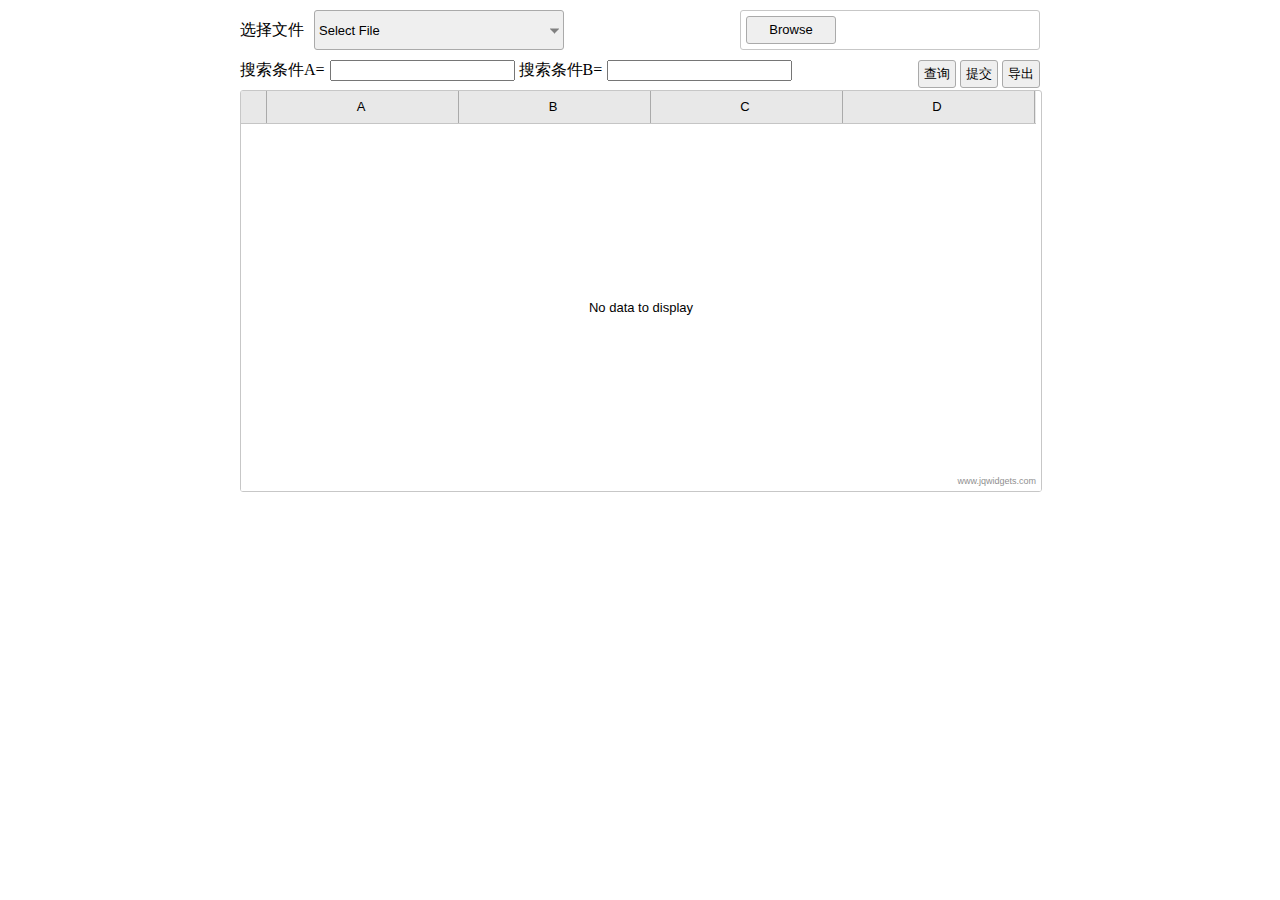
<file: demo/index.html>
<html>

<head>
    <link rel="stylesheet" href="jqwidgets/styles/jqx.base.css" type="text/css" />
    <meta http-equiv="X-UA-Compatible" content="IE=edge,chrome=1" />
    <meta name="viewport" content="width=device-width, initial-scale=1 maximum-scale=1 minimum-scale=1" />
    <script type="text/javascript" src="js/jquery-3.3.1.min.js"></script>
    <script type="text/javascript" src="jqwidgets/jqxcore.js"></script>
    <script type="text/javascript" src="jqwidgets/jqxdata.js"></script>
    <script type="text/javascript" src="jqwidgets/jqxdata.export.js"></script>
    <script type="text/javascript" src="jqwidgets/jqxbuttons.js"></script>
    <script type="text/javascript" src="jqwidgets/jqxscrollbar.js"></script>
    <script type="text/javascript" src="jqwidgets/jqxmenu.js"></script>
    <script type="text/javascript" src="jqwidgets/jqxgrid.js"></script>
    <script type="text/javascript" src="jqwidgets/jqxgrid.edit.js"></script>
    <script type="text/javascript" src="jqwidgets/jqxgrid.selection.js"></script>
    <script type="text/javascript" src="jqwidgets/jqxgrid.columnsresize.js"></script>
    <script type="text/javascript" src="jqwidgets/jqxgrid.export.js"></script>
    <script type="text/javascript" src="jqwidgets/jqxfileupload.js"></script>
    <script type="text/javascript" src="jqwidgets/jqxlistbox.js"></script>
    <script type="text/javascript" src="jqwidgets/jqxdropdownlist.js"></script>
    <script type="text/javascript" src="js/demo.js"></script>
    <script type="text/javascript" src="js/data.js"></script>
</head>

<body style="width: 800px; margin: auto;padding: 10px;">
    <div id="pnl_file" style="height: auto">
        <div style="float: left;">
            <span style="margin-right:10px; float: left; margin-top: 10px;">选择文件</span>
            <div id="ddl_filelist" style="float: left;"></div>
        </div>
        <div style="margin-left: 500px;">
            <input id="btn_upload" type="button" value="上传文件" />
        </div>
    </div>
    <div id="pnl_filter" style="height: 30px; margin-top: 10px;">
        <div style="float: left;">
            <span style="margin-right:5px;">搜索条件A=</span><input id="ipt_condition_one" type="text" />
            <span style="margin-right:5px;">搜索条件B=</span><input id="ipt_condition_two" type="text" />
        </div>
        <div style="float: right;">
            <input id="btn_search" type="button" value="查询" />
            <input id="btn_submit" type="button" value="提交" />
            <input id="btn_export" type="button" value="导出" />
        </div>
    </div>
    <div id="grd_data">

    </div>
</body>

</html>
</file>
<file: demo/jqwidgets/styles/jqx.base.css>
﻿/*Rounded Corners*/
/*top-left rounded Corners*/
.jqx-rc-tl
{
    -moz-border-radius-topleft: 3px;
    -webkit-border-top-left-radius: 3px;
    border-top-left-radius: 3px;
}
/*top-right rounded Corners*/
.jqx-rc-tr
{
    -moz-border-radius-topright: 3px;
    -webkit-border-top-right-radius: 3px;
    border-top-right-radius: 3px;
}
/*bottom-left rounded Corners*/
.jqx-rc-bl
{
    -moz-border-radius-bottomleft: 3px;
    -webkit-border-bottom-left-radius: 3px;
    border-bottom-left-radius: 3px;
}
/*bottom-right rounded Corners*/
.jqx-rc-br
{
    -moz-border-radius-bottomright: 3px;
    -webkit-border-bottom-right-radius: 3px;
    border-bottom-right-radius: 3px;
}
/*top rounded Corners*/
.jqx-rc-t
{
    -moz-border-radius-topleft: 3px;
    -webkit-border-top-left-radius: 3px;
    border-top-left-radius: 3px;
    -moz-border-radius-topright: 3px;
    -webkit-border-top-right-radius: 3px;
    border-top-right-radius: 3px;
}
/*bottom rounded Corners*/
.jqx-rc-b
{
    -moz-border-radius-bottomleft: 3px;
    -webkit-border-bottom-left-radius: 3px;
    border-bottom-left-radius: 3px;
    -moz-border-radius-bottomright: 3px;
    -webkit-border-bottom-right-radius: 3px;
    border-bottom-right-radius: 3px;
}
/*right rounded Corners*/
.jqx-rc-r
{
    -moz-border-radius-topright: 3px;
    -webkit-border-top-right-radius: 3px;
    border-top-right-radius: 3px;
    -moz-border-radius-bottomright: 3px;
    -webkit-border-bottom-right-radius: 3px;
    border-bottom-right-radius: 3px;
}
/*left rounded Corners*/
.jqx-rc-l
{
    -moz-border-radius-topleft: 3px;
    -webkit-border-top-left-radius: 3px;
    border-top-left-radius: 3px;
    -moz-border-radius-bottomleft: 3px;
    -webkit-border-bottom-left-radius: 3px;
    border-bottom-left-radius: 3px;
}
/*all rounded Corners*/
.jqx-rc-all
{
    -moz-border-radius: 3px;
    -webkit-border-radius: 3px;
    border-radius: 3px;
}
/*reset rounded corners*/
.jqx-rc-reset
{
    -moz-border-radius: 0px !important;
    -webkit-border-radius: 0px !important;
    border-radius: 0px !important;
}

/*Reset Style*/
.jqx-reset
{
    padding: 0;
    margin: 0;
    border: none;
    background: transparent;
    outline: none;
    box-sizing: content-box;
}
.jqx-clear {
    align:left; valign:top; left: 0px; top: 0px; -webkit-appearance: none !important; outline: none !important; padding: 0px; margin: 0px;
}
.jqx-popup {
    box-sizing: content-box;
}
.jqx-position-reset {
    position: static !important; 
}
.jqx-border-reset {
    border: none !important;
}
.jqx-overflow-hidden {
    overflow: hidden !important;
}
.jqx-position-relative {
    position: relative !important;
}
.jqx-position-absolute {
    position: absolute !important;
}
.jqx-max-size {
    width: 100% !important;
    height: 100% !important;
}
.jqx-background-reset {
    background: transparent !important;
}
/*Disable browser selection*/
.jqx-disableselect
{
    -webkit-user-select: none;
    -moz-user-select: none;
    user-select: none;
    -ms-user-select:none;
    -webkit-touch-callout:none;
    -webkit-tap-highlight-color: rgba(0,0,0,0);
}
.jqx-enableselect {
    -webkit-user-select: text;
    -moz-user-select: text;
    -ms-user-select:text;
    user-select:all;
}
.jqx-hideborder
{
    border: none !important;
}
.jqx-hidescrollbars
{
    overflow: hidden !important;
}
/*jqxButton, jqxToggleButton, jqxRepeatButton Style*/
.jqx-button{outline: none; border: 1px solid transparent; padding: 5px; text-align: center; vertical-align: central; margin: 0 0 0 0; cursor: default; }
button.jqx-button, input[type=button].jqx-button,  input[type=submit].jqx-button {
    box-sizing: border-box !important; -moz-box-sizing: border-box !important; 
}
.jqx-buttongroup{}
.jqx-group-button-normal {
    vertical-align: middle;
    text-align: center;
}
/*applied to the link button's anchor element.*/
.jqx-link
{
    text-decoration: none;
    color: #111111;
}

/*shows elements.*/
.jqx-visible
{
    display: block;
}
/*hides elements.*/
.jqx-hidden
{
    display: none;
}
.jqx-widget, .jqx-widget-content, .jqx-widget-header, .jqx-fill-state-normal {
    line-height: 1.231;
}
/*jqxGauge Style*/
.jqx-gauge-label, .jqx-gauge-caption
{
    fill: #333333;
    color: #333333;
    font-size: 11px;
    font-family: Verdana;
}
.jqx-knob {
 text-align: center;
}
/*jqxChart Style*/
.jqx-knob-label,
.jqx-chart-axis-text,
.jqx-chart-label-text, 
.jqx-chart-tooltip-text, 
.jqx-chart-legend-text
{
    fill: #333333;
    color: #333333;
    font-size: 11px;
    font-family: Verdana;
}
.jqx-chart-axis-description
{
    fill: #555555;
    color: #555555;
    font-size: 11px;
    font-family: Verdana;
}
.jqx-chart-title-text
{
    fill: #111111;
    color: #111111;
    font-size: 14px;
    font-weight: bold;
    font-family: Verdana;
}
.jqx-chart-title-description
{
    fill: #111111;
    color: #111111;
    font-size: 12px;
    font-weight: normal;
    font-family: Verdana;
}

/*applied to the Grid's element.*/
.jqx-grid
{
    overflow: hidden;
    border-style: solid;
    border-width: 1px;
}
.jqx-grid .jqx-adaptive-table{
  border-collapse: collapse;
  border:none;
  width: 100%;
}

.jqx-grid .jqx-adaptive-table td, .jqx-grid .jqx-adaptive-table th {
    border-bottom: 1px solid #ddd;
    padding: 8px;
	overflow: auto;
}

.jqx-grid .jqx-adaptive-table tr:nth-child(even){background-color: #f2f2f2;}

.jqx-grid .jqx-adaptive-table th {
    padding-top: 12px;
    padding-bottom: 12px;
    text-align: left;
    background-color: #4CAF50;
    color: white;
}

.jqx-grid .jqx-adaptive-view a {
    padding:10px;
    text-decoration:none;
    color: orangered;
}

/*applied to the Pager.*/
.jqx-grid-pager
{
    border: none;
    border-top: 1px solid transparent;
}
/*applied to the Top Pager.*/
.jqx-grid-pager-top
{
    border: none;
    border-bottom: 1px solid transparent;
}
.jqx-grid-pager-number{
    padding: 2px 5px;
    text-decoration: none;
    margin: 1px;
    border: 1px solid transparent;
    color: inherit !important;
    outline: none;
    font-weight: normal !important;
    line-height:14px;
}
.jqx-grid-menu-item-touch {
    padding-top: 6px !important;
    padding-bottom: 6px !important;
}
/*applied to the Grid's bottom-right area between the horizontal and vertical scrollbars.*/
.jqx-grid-bottomright
{
   
}
/*applied to the Grid's header area.*/
.jqx-grid-header 
{
    border-style: solid;
    border-width: 0px 0px 1px 0px;
    overflow: hidden;
    border-color: transparent;
    margin: 0px;
    padding: 0px;
 }
 /*applied to the columns.*/
.jqx-grid-column-header, .jqx-grid-columngroup-header {
    border-style: solid;
    border-width: 0px 1px 0px 0px;
    border-color: transparent;
    white-space: nowrap;
    border-style: solid;
    font-weight: normal;  
    overflow: hidden;
    text-align: left;
    padding: 0px;
    margin: 0px;
 }
.jqx-grid-column-header-rtl, .jqx-grid-columngroup-header-rtl {
    border-width: 0px 0px 0px 1px;
}
.jqx-grid-columngroup-header {
    border-bottom-width: 1px;
    border-left-width: 1px;
}
 /*applied to the column's button.*/
 .jqx-grid-column-menubutton {
    border-style: solid;
    border-width: 0px 0px 0px 1px;
    border-color: transparent;
    background-image: url('images/icon-menu-small.png') !important;
    background-repeat: no-repeat;
    background-position: center !important;
    cursor: pointer;
 }
.jqx-grid-column-menubutton-rtl {
    border-width: 0px 1px 0px 0px;
}
 /*applied to the column's sort button when the sort order is ascending.*/
 .jqx-grid-column-sortascbutton {
    border: none;
    background-image: url('images/sortascbutton.png');
    background-repeat: no-repeat;
    background-position: center;
    cursor: pointer;
 }
 /*applied to the column's sort button when the sort order is descending.*/
  .jqx-grid-column-sortdescbutton {
    border: none;
    background-image: url('images/sortdescbutton.png');
    background-repeat: no-repeat;
    background-position: center;
    cursor: pointer;
 }
  /*applied to the column's filter button.*/
  .jqx-grid-column-filterbutton
 {
    border: none;
    background-image: url('images/filter.png');
    background-repeat: no-repeat;
    background-position: center;
    margin-top:1px;
 }
  /*applied to the column's resize line.*/
 .jqx-grid-column-resizeline {
   border-right: 1px dotted #555; 
 }
 /*applied to the validation popup during cell editing.*/
 .jqx-grid-validation
 {
    background: #df2227 !important;
    color: #fff  !important;
    padding: 4px 8px;
 }
.jqx-grid-validation-label {
    color: #fff !important;
    background: #df2227 !important;
    border: 1px solid #df2227 !important;    
}
  .jqx-grid-validation-arrow-up
 {
    background-image: url('images/red_arrow_up.png');
    background-repeat: no-repeat;
    background-position: center center;
 }
  .jqx-grid-validation-arrow-down
 {
    background-image: url('images/red_arrow_down.png');
    background-repeat: no-repeat;
    background-position: center center;
 }
  /*applied to the column's resize start line.*/
  .jqx-grid-column-resizestartline {
   border-right: 1px solid #444; 
 }
  /*applied to the sort ascending menu item in the Grid's Context Menu*/
 .jqx-grid-sortasc-icon
 {
    background-image: url('images/icon-sort-asc.png');
    background-repeat: no-repeat;
    background-position: left center;
    width: 16px;
    height: 16px;
    float: left;
    margin-left: -4px;
    margin-right: 4px;
 }
  /*applied to the sort ascending menu item in the Grid's Context Menu*/
 .jqx-grid-sortdesc-icon
 {
    background-image: url('images/icon-sort-desc.png');
    background-repeat: no-repeat;
    background-position: left center;
    width: 16px;
    height: 16px;
    float: left;
    margin-left: -4px;
    margin-right: 4px;
 }
  /*applied to the grid menu's sort remove item/*/
 .jqx-grid-sortremove-icon
 {
    background-image: url('images/icon-sort-remove.png');
    background-repeat: no-repeat;
    background-position: left center;
    width: 16px;
    height: 16px;
    float: left;
    margin-left: -4px;
    margin-right: 4px;
 }
   /*applied to the grouping column's drag and drop item when the drop operation is allowed.*/
 .jqx-grid-drag-icon
 {
    background-image: url('images/drag.png');
    background-repeat: no-repeat;
    background-position: left center;
    width: 16px;
    height: 16px;
 }
   /*applied to the grouping column's drag and drop item when the drop operation is not allowed.*/
 .jqx-grid-dragcancel-icon
 {
    background-image: url('images/dragcancel.png');
    background-repeat: no-repeat;
    background-position: left center;
    width: 16px;
    height: 16px;
 }
 /*applied to the 'group by' menu item.*/
 .jqx-grid-groupby-icon
 {
    background-repeat: no-repeat;
    background-position: left center;
    width: 16px;
    height: 16px;
    float: left;
    margin-left: -4px;
    margin-right: 4px;
 }
/*applied to the column anchor tags.*/
 .jqx-grid-column-header a:link, .jqx-grid-column-header a:visited
 {
    display: block;
    margin: 4px;
    height: 18px;
    line-height: 18px !important;
    color: inherit;
    outline: 0 none;
    text-decoration: none;
    cursor: pointer;
}
.jqx-grid-toolbar a:link, .jqx-grid-toolbar a:visited {
    margin: 4px;
    height: 18px;
    line-height: 18px !important;
    color: inherit;
    outline: 0 none;
    text-decoration: none;
    cursor: pointer;
}
/*applied to the groups header area.*/
 .jqx-grid-groups-header, .jqx-grid-toolbar, .jqx-scheduler-toolbar {
    border-style: solid;
    border-width: 0px 0px 1px 0px;
    border-color: #aaa;
    white-space: nowrap;
    overflow: hidden;
    text-align: left;
    padding: 0px;
    margin: 0px;
 }
/*applied to a grouping row.*/
 .jqx-grid-groups-row {
    font-weight:bold;
    white-space: nowrap;
    text-align: left;
    padding: 0px;
    top: 50%;
    margin-top: -8px;
 }
 /*applied to the row details.*/
 .jqx-grid-groups-row-details {
    font-weight: normal;
 }
 /*applied to a grouping column.*/
 .jqx-grid-group-column 
 {
    border: 1px solid transparent;
    white-space: nowrap;
    border-style: solid;
    font-weight: normal;  
    overflow: hidden;
    text-align: left;
    padding: 0px;
    margin: 0px;
 }
 /*applied to the lines between the group columns.*/
  .jqx-grid-group-column-line
 {
    background: #aaa;
 }
 /*applied to the drop line indicators displayed in the grouping header.*/
  .jqx-grid-group-drag-line
 {
    background: #80be09;
 }
 /*applied to the anchor tags inside a grouping column.*/
 .jqx-grid-group-column  a:link{
    display: block;
    margin: 4px;
    height: 18px;
    line-height: 18px !important;
    outline: 0 none;
    text-decoration: none;
    cursor: pointer;
    color: inherit;
}
 .jqx-grid-group-column  a:visited{
    color: inherit;
    display: block;
    margin: 4px;
    height: 18px;
    line-height: 18px !important;
    outline: 0 none;
    text-decoration: none;
    cursor: pointer;
}
/*applied to a grid cell*/
.jqx-grid-cell {
    border-style: solid;
    border-width: 0px 1px 1px 0px;
    margin-right: 1px;
    margin-bottom: 1px;
    border-color: transparent;  
    background: #fff;
    white-space: nowrap;
    font-weight: normal; 
    font-size: inherit;
    overflow: hidden; 
    position: absolute !important; 
    height: 100%; 
    outline:none;
 }
.jqx-grid-cell-locked {
    color: #aaa !important;
}
.jqx-grid-cell-left-align {
    overflow: hidden;
    text-overflow: ellipsis;
    padding-bottom: 2px; 
    text-align: left; 
    margin-right: 2px; 
    margin-left: 4px;
}
.jqx-grid-cell-middle-align {
    text-overflow: ellipsis;
    overflow: hidden;
    padding-bottom: 2px; 
    text-align: center;
}
.jqx-grid-cell-right-align {
    overflow: hidden; 
    text-overflow: ellipsis; 
    padding-bottom: 2px; 
    text-align: right; 
    margin-right: 4px; 
    margin-left: 2px;
}

/*applied to a grid cell that is part of a rows group.*/
 .jqx-grid-group-cell{ 
    overflow: hidden; 
    position: absolute !important; 
    height: 100%; 
    background: #fff;
 }
/*applied to the grid cells in the sort column*/
 .jqx-grid-cell-sort {
    background-color: #f0f0f0;
 }

 /*applied to the grid cells in the filter column*/
 .jqx-grid-cell-filter {
    background-color: #e6e6e6;
 }
.jqx-grid-cell-add-new-row {
    background: #fdfcf3 !important;
    color: #000 !important;
}

 /*applied to the grid cells area.*/
.jqx-grid-content {
    border-style: solid;
    border-width: 0px 0px 0px 0px;
    border-color: transparent;
    white-space: nowrap;
    overflow: hidden;
 }
 /*applied to a grid cell that is part of a rows group.*/
.jqx-grid-group-cell, .jqx-grid-empty-cell {
    border-style: solid;
    border-width: 0px 0px 1px 0px;
    white-space: nowrap;
    font-weight: normal;   
 }
.jqx-widget .jqx-grid-cleared-cell, .jqx-grid-cleared-cell {
    border: transparent !important;
}
.jqx-grid-cell-wrap {white-space: normal !important;}

.jqx-tree-grid-indent {
    width: 18px;
    display: inline-block;
    height: 8px;
    overflow: hidden;
    vertical-align: top;
}
.jqx-tree-grid-title {
    text-decoration: none;
    vertical-align: bottom;
    line-height:20px;
    white-space: nowrap;
    overflow: hidden;
    text-overflow: ellipsis;
}
.jqx-tree-grid-collapse-button, .jqx-tree-grid-expand-button {
    display: inline-block;
    margin-top: 0px;
    margin-right: 0px;
    position: relative;
    width: 18px;
    height: 18px;   
    vertical-align: top;
}
.jqx-tree-grid-checkbox {
   float: none !important; 
   width: 16px;
   height: 16px;
   cursor: pointer;
   margin-right: 6px !important;
   margin-left: 2px !important;
}
.jqx-tree-grid-icon {
   float: none !important; 
   width: 14px;
   height: 14px;
   margin-right: 4px;
}
.jqx-tree-grid-icon-rtl {
   margin-right: 0px;
   margin-left: 4px;
}
.jqx-tree-grid-icon-size {
   width: 14px;
   height: 14px;
   line-height: 16px;
}

.jqx-tree-grid-checkbox-tick {
    width: 100%;
    height: 100%;
}
.jqx-tree-grid-expand-button {
    height: 18px;
    width: 18px;
    vertical-align: top;
}

/*applied to a cell in jqxDataTable*/
.jqx-cell {
    min-height: 23px;
    padding: 6px 4px;
    margin: 0;
    border-collapse: separate;
    border-spacing: 0px;
    overflow: hidden;
    text-overflow: ellipsis;
    border: 1px solid transparent;
    border-top-width: 0px;
    border-left-width: 0px;
    box-sizing: border-box;
    -moz-box-sizing: border-box;
    white-space: normal;
    line-height: 1.231;
}
.jqx-grid-cell-nowrap {white-space: nowrap;}

.jqx-cell-editor {
    padding-left: 4px !important;
    padding-right: 3px !important;
}
.jqx-left-align {
    text-align: left;
}
.jqx-center-align {
    text-align: center;
}
.jqx-right-align {
    text-align: right;
}
.jqx-top-align {
    vertical-align:top;
}
.jqx-bottom-align {
    vertical-align: bottom;
}

.jqx-grid-table .jqx-grid-cell {
    position: static !important;
    zoom: 1 !important;
}
/*applied to the Grid's Table element.*/
.jqx-grid-table {
    font-size: 13px;
    table-layout: fixed;
    margin: 0px;
    padding: 0px;
    border-collapse: separate;
    border-spacing: 0px;
    -webkit-overflow-scrolling: touch;
    outline: none;
    zoom: 1 !important;
    empty-cells: show;
    border-right: 1px solid #aaa;
    line-height: 1.231;
    width: auto;
    border: none;
}
.jqx-grid-table-rtl {
    border-left-width: 1px;
    border-right-width: 0px;
}
.jqx-details table {
   border-collapse: collapse;
   table-layout: fixed;
   border-spacing: 0px;
}

 /*applied to a grid cell that is part of a details row and grouping is enabled.*/
.jqx-grid-group-details-cell {

 }
 /*applied to a grid cell that is part of a details row.*/
.jqx-grid-details-cell {
    border-width: 0px 1px 0px 0px;
 }
  /*applied to a grid cell. Represents the alternating cell background.*/
.jqx-grid-cell-alt {
    background: #f9f9f9;  
 }
/*applied to a sorted and alternating grid cell*/
.jqx-grid-cell-sort-alt {
    background-color: #e5e5e5;
 }/*applied to a sorted and alternating grid cell*/
.jqx-grid-cell-filter-alt {
    background-color: #f0f0f0;
 }
  /*applied to a pinned grid cell.*/
.jqx-grid-cell-pinned {
    background-color: #e5e5e5;
 }
 /*applied to a pinned grid cell. Represents the alternating cell background.*/
.jqx-grid-cell-pinned-alt {
    background-color: #e5e5e5;
 }
 /*applied to a selected grid cell.*/
 .jqx-grid-cell-selected {
    border-left: 0px solid transparent;
 }
 .jqx-grid-cell-selected.jqx-grid-cell-edit{
     border-color: #DDDDDD !important;
     background-color: #fff !important;
     color: #333 !important;
 }
 .jqx-fill-state-focus.jqx-grid-cell-edit,  
  .jqx-grid-cell-edit .jqx-fill-state-focus,
  .jqx-grid-cell-edit.jqx-fill-state-focus .jqx-action-button,
  .jqx-grid-cell-edit .jqx-numberinput-focus,
  .jqx-grid-cell-edit .jqx-combobox-content-focus
  {
     border-color: #DDDDDD !important;
 }

 .jqx-cell-rtl {
   border-left-width: 1px;
   border-right-width: 0px;
 }
 .jqx-grid-cell-rtl {
    border-width: 0px 0px 1px 1px;
 }
 .jqx-grid-table .jqx-grid-cell {
   border-width: 0px 0px 1px 1px;
 }
.jqx-grid-table-one-cell {
    border: none;
    border-right-width: 1px;
    border-right-style:solid;
    border-right-color:#aaa;
}

 .jqx-grid-table .jqx-grid-cell:first-child {
    border-left-width: 0px;
 }

  /*applied to the selection area.*/
 .jqx-grid-selectionarea {
    border: 1px solid transparent;
    opacity: 0.5;
    filter: alpha(opacity=50);
 }
 /*applied to a hovered grid cell.*/
 .jqx-grid-cell-hover {
    border-color: transparent;
 }
  /*applied to a grid cell when the grid is empty.*/
 .jqx-grid-empty-cell{ overflow: visible; border-bottom: none;}

 /*applied to the Grid when its loading the data.*/
 .jqx-grid-load
{
    padding-right: 0px;
    background-image: url(images/loader.gif);
    background-position: 50% 50%;
    background-repeat: no-repeat;  
    z-index: 9999;
    display: block;
}
/*applied to a group's collapse button.*/
.jqx-grid-group-collapse
{
    padding-right: 0px;
    background-image: url(images/icon-right.png);
    background-position: 50% 50%;
    background-repeat: no-repeat;
    cursor: pointer;
}
.jqx-grid-group-collapse-rtl
{
    padding-right: 0px;
    background-image: url(images/icon-left.png);
    background-position: 50% 50%;
    background-repeat: no-repeat;
    cursor: pointer;
}
/*applied to a group's expand button.*/
.jqx-grid-group-expand, .jqx-grid-group-expand-rtl
{
    padding-right: 0px;
    background-image: url(images/icon-down.png);
    background-position: 50% 50%;
    background-repeat: no-repeat;
    cursor: pointer;
}
/*jqxProgresBar Style*/
.jqx-progressbar
{
    position: relative;
    overflow: hidden;
    outline: none;
    border: 1px solid transparent;
    height: 2em;
}
/*applied to the progressbar's value element*/
.jqx-progressbar-value
{
    outline: none;
    border: 0px solid transparent;
    height: 100%;
}
/*applied to the progress bar's vertical value element- when the widget's orientation is 'vertical'*/
.jqx-progressbar-value-vertical
{
    outline: none;
    border: 0px solid transparent;
    height: 100%;
    background: transparent;
}
/*applied to the progressbar's text element*/
.jqx-progressbar-text
{
    font-size: 10px;
    border: none;
}
/*applied to the progress bar when the widget is in disabled state*/
.jqx-progressbar-disabled
{
    outline: none;
    border: 1px solid transparent; 
    height: 2em;
}

/*jqxMenu Style*/
.jqx-menu
{
    border: 1px solid transparent;
    float: none;
    margin: 0px;
    height: 100%;
    padding: 0px;
    overflow: hidden;
    text-align: left;
}
.jqx-menu-dropdown-column
{
    float: left;
}
/*applied to the menu when it is horizontal. Sets the menu's background*/
.jqx-menu-horizontal
{
    margin: 0px;
    padding: 0px;
    overflow: hidden;
    text-align: center;
}
/*applied to the menu when it is vertical. Sets the menu's background*/
.jqx-menu-vertical
{
    text-align: left;
}
/*applied to the sub menu. Sets the sub menu's background*/
.jqx-menu-dropdown
{
    left: 100%;
    margin: 0px;
    padding: 0px;
    right: 0;
    overflow: hidden;
    display: none;
    float: none;
    width: 150px;
    border-style: solid;
    border-width: 1px;
    text-align: left;
    padding: 2px;
}
/*applied to the sub menu's ul elements.*/
.jqx-menu-dropdown ul
{
    left: 100%;
    margin: 0px;
    padding: 0px;
    right: 0;
    overflow: hidden;
    border: none;
}
/*applied to the menu's ul elements.*/
.jqx-menu ul
{
    left: 100%;
    margin: 0px;
    padding: 2px;
    right: 0;
    overflow: hidden;
    background-color: transparent;
    border: none;
}
/*applied to the menu's li elements.*/
.jqx-menu li, .jqx-menu-dropdown li
{
    line-height: 1.3 !important;
}
/*applied to the top level menu items.*/
.jqx-menu-item-top
{
    border: 1px solid transparent;
    text-indent: 0;
    list-style: none;
    padding: 4px 8px 4px 8px;
    left: 100%;
    overflow: hidden;
    color: inherit;
    right: 0;
    margin: 0px 3px 0px 3px;
    cursor: pointer;
}
/*applied to the sub menu items.*/
.jqx-menu-item
{
    border: 1px solid transparent;
    text-indent: 0;
    list-style: none;
    padding: 4px 8px 4px 8px;
    margin: 1px;
    margin-left:3px;
    margin-right:3px;
    float: none;
    overflow: hidden;
    left: 100%;
    color: inherit;
    right: 0;
    text-align: left;
    cursor: pointer;
}
/*applied to a sub menu item when the mouse is over the item.*/
.jqx-menu-item-hover
{
    color: inherit;
    right: 0;
    list-style: none;
    margin: 1px;
    margin-left: 3px;
    margin-right: 3px;
    left: 100%;
    padding: 4px 8px 4px 8px;
    text-align: left;
    cursor: pointer;
}
/*applied to a top-level menu item when the mouse is over it.*/
.jqx-menu-item-top-hover
{
    color: inherit;
    right: 0;
    list-style: none;
    margin: 0px 3px 0px 3px;
    left: 100%;
    padding: 4px 8px 4px 8px;
    top: 50%;
    cursor: pointer;
}
/*applied to a sub menu item when its sub menu is opened.*/
.jqx-menu-item-selected
{
    right: 0;
    list-style: none;
    margin: 1px;
    margin-left:3px;
    margin-right:3px;
    left: 100%;
    padding: 4px 8px 4px 8px;
    text-align: left;
    cursor: pointer;
}
/*applied to a disabled sub menu item.*/
.jqx-menu-item-disabled
{

}
/*applied to a top-level menu item when its sub menu is opened.*/
.jqx-menu-item-top-selected
{
    right: 0;
    list-style: none;
    margin: 0px 1px 0px 1px;
    margin-left:3px;
    margin-right:3px;
    left: 100%;
    padding: 4px 8px 4px 8px;
    cursor: pointer;
}
/*applied to the menu separator items.*/
.jqx-menu-item-separator
{
    text-indent: 0;
    background-color: #ddd;
    border: none;
    list-style: none;
    height: 1px;
    line-height:0 !important;
    padding: 0px;
    margin: 1px 2px 1px 2px;
    float: none;
    overflow: hidden;
    left: 100%;
    color: inherit;
    right: 0;
    font-size: 1px;
}
/*applied to a sub menu item when it has sub menu items. Displays right arrow icon.*/
.jqx-menu-item-arrow-right
{
    background-image: url(images/icon-right.png);
}
/*applied to a sub menu item when it has sub menu items. Displays down arrow icon.*/
.jqx-menu-item-arrow-down
{
    background-image: url(images/icon-down.png);
}
/*applied to a sub menu item when it has sub menu items. Displays up arrow icon.*/
.jqx-menu-item-arrow-up
{
    background-image: url(images/icon-up.png);
}
.jqx-menu-minimized {
    position: relative;
}
.jqx-menu-title {
    position: relative;
    float: right;
    margin-top: 4px;
    padding-top: 4px;
    padding-right: 20px;
}
.jqx-menu-minimized-button
{
    background-image: url('images/icon-menu-minimized.png');
    background-repeat: no-repeat;
    background-position: left center;
    height: 24px;
    width: 24px;
    padding: 0px;
    margin-left: 7px;
    margin-top: 4px;
    float : left;
}
.jqx-menu-ul-minimized {
    display: block!important;
    width: auto !important;
}
.jqx-menu-ul-minimized ul {
    margin-top: 0px;
    margin-bottom: 0px;
    padding-top: 0px;
    padding-bottom: 0px;
    -webkit-box-shadow: none !important;
    -moz-box-shadow   : none !important;
    -o-box-shadow     : none !important;
    box-shadow        : none !important;
}
.jqx-menu-minimized li:last-child {
    padding-bottom: 0px;
    margin: 0px;
}
.jqx-menu-item-arrow-right, .jqx-menu-item-arrow-down, .jqx-menu-item-arrow-up, .jqx-menu-item-arrow-right {
    background-position: 100% 50%;
    background-repeat: no-repeat;
    padding-right: 0px;
    margin-right: -8px;
    width: 17px;
    height: 15px;
}
/*applied to a sub menu item when it has sub menu items. Displays left arrow icon.*/
.jqx-menu-item-arrow-left
{
    padding-right: 0px;
    padding-left: 5px;
    width: 17px;
    height: 15px;
    background-image: url(images/icon-left.png);
    background-position: 0 50%;
    background-repeat: no-repeat;
}
/*applied to a sub menu item when it has sub menu items and its sub menu is opened. Displays right arrow icon.*/
.jqx-menu-item-arrow-right-selected
{
    background-image: url(images/icon-right.png);
}
/*applied to a sub menu item when it has sub menu items and its sub menu is opened. Displays down arrow icon.*/
.jqx-menu-item-arrow-down-selected
{
    background-image: url(images/icon-down.png);
}
/*applied to a sub menu item when it has sub menu items and its sub menu is opened. Displays up arrow icon.*/
.jqx-menu-item-arrow-up-selected
{
    background-image: url(images/icon-up.png);
}
.jqx-menu-item-arrow-right-selected, .jqx-menu-item-arrow-up-selected, .jqx-menu-item-arrow-down-selected, .jqx-menu-item-arrow-top-right {
    padding-right: 0px;
    margin-right: -8px;
    width: 17px;
    height: 15px;
    background-position: 100% 50%;
    background-repeat: no-repeat;
}
/*applied to a top-level menu item when it has sub menu items. Displays right arrow icon.*/
.jqx-menu-item-arrow-top-right
{
    background-image: url(images/icon-right.png);
}
/*applied to a sub menu item when it has sub menu items and its sub menu is opened. Displays left arrow icon.*/
.jqx-menu-item-arrow-left-selected
{
    background-image: url(images/icon-left.png);
}
/*applied to a top-level menu item when it has sub menu items. Displays left arrow icon.*/
.jqx-menu-item-arrow-top-left
{
    background-image: url(images/icon-left.png);
}
.jqx-menu-item-arrow-left-selected, .jqx-menu-item-arrow-top-left {
    background-position: 0 50%;
    background-repeat: no-repeat;
    padding-right: 0px;
    padding-left: 5px;
    width: 17px;
    height: 15px;
}
/*applied to the anchor elements*/
.jqx-menu-item a:link, .jqx-menu-item a:visited, .jqx-menu-item a:hover, .jqx-menu-item-top a:link, .jqx-menu-item-top a:visited, .jqx-menu-item-top a:hover
{
    font:inherit;
    text-decoration: none;
    color: inherit;
    outline: none;
    background-color: transparent;
}

/*applied to the menu widget when it is disabled.*/
.jqx-menu-disabled
{
    cursor: default;
}
/*applied to the anchor elements of all disabled menu items.*/
.jqx-menu-disabled a:link
{
    cursor: default;
    text-decoration: none;
}
.jqx-menu-disabled a:visited
{
    cursor: default;
    text-decoration: none;
}
.jqx-menu-disabled a:hover
{
    cursor: default;
}
.jqx-menu-dropdown
{
    right: -1px;
}

/*jqxtree Style*/
.jqx-tree
{
    left: 100%;
    right: 0;
    float: none;
    margin: 0px;
    border-style: solid;
    border-width: 1px;
    padding: 0px;
    overflow: hidden;
    text-align: left;
    outline: none;
    white-space: nowrap;
    line-height: 14px !important;
}
/*applied to the jqxTree root UL element.*/
.jqx-tree-dropdown-root
{
    left: 100%;
    padding: 0px 5px 0px 5px;
    right: 0;
    display: block;
    float: none;
    background-color: transparent;
    border-style: solid;
    border-width: 0px;
    border-color: #fff;
    text-align: left;
    outline: none;
    white-space: nowrap;
    margin: 0px;
}
.jqx-tree-dropdown-root-rtl {
    padding: 0px 5px 0px 0px;
    text-align: right;
    float: right;
    margin: 0px;
}

/*applied to the jqxTree UL elements.*/
.jqx-tree-dropdown
{
    left: 100%;
    margin: 0px;
    padding: 0px 0px 0px 10px;
    right: 0;
     display: block;
    float: none;
    background-color: transparent;
    border-style: solid;
    border-width: 0px;
    border-color: transparent;
    text-align: left;
    outline: none;
}
.jqx-tree-dropdown-rtl {
   padding: 3px 0px 0px 0px;
   text-align: right;
}

/*applied to a tree item.*/
.jqx-tree-item
{
    border: 1px solid transparent;
    text-indent: 0;
    list-style: none;
    padding: 3px;
    margin: 0px;
    float: none;
    overflow: hidden;
    left: 100%;
    right: 0;
    text-align: left;
    cursor: default;
    text-decoration: none;
}
/*applied to the jqxTree LI elements.*/
.jqx-tree-item-li
{
    text-indent: 0;
    background-color: transparent;
    border: 0px solid transparent;
    list-style: none;
    left: 100%; 
    right: 0;
    text-align: left;
    outline: none;
    margin: 0px;
    margin-top: 1px;
    padding: 0px;
}
/*applied to the last LI elements in an UL element.*/
.jqx-tree-item-u-last
{
    margin: 0px 0px 0px 0px;
}
/*applied to a tree item when the mouse is over the item.*/
.jqx-tree-item-hover
{
    color: inherit;
    right: 0;
    padding: 3px;
    margin: 0px;
    list-style: none;
    left: 100%;
    cursor: pointer;
    text-decoration: none;
}
/*applied to a tree item when the item is selected.*/
.jqx-tree-item-selected
{
    color: inherit;
    right: 0;
    padding: 3px;
    margin: 0px;
    list-style: none;
    left: 100%;
    cursor: pointer;
    text-decoration: none;
}
.jqx-tree-item-rtl {
    text-align: right;
}
.jqx-tree-item-li-rtl {
    text-align: right;
}
/*applied to the anchor element of a tree item.*/
.jqx-tree-item a:link, .jqx-tree-item a:visited
{
    text-indent: 0;
    background-color: transparent;
    border: 0px solid transparent;
    list-style: none;
    padding: 0px;
    margin: 0px;
    float: none;
    overflow: hidden;
    left: 100%;
    color: inherit;
    right: 0;
    text-align: left;
    cursor: pointer;
    text-decoration: none;
    outline: none;
}
.jqx-tree-item-selected, .jqx-tree-item-hover a:hover
{
    color: inherit;
}
.jqx-tree-item-selected, .jqx-tree-item-hover a:visited
{
    color: inherit;
}

/*applied to a tree item when the item is disabled.*/
.jqx-tree-item-disabled
{

}
/*applied to a tree item when it has sub items and is collapsed. Displays an arrow icon next to the item.*/
.jqx-tree-item-arrow-collapse, .jqx-tree-item-arrow-collapse-hover
{
    padding-right: 0px;
    width: 17px;
    height: 17px;
    background-image: url(images/icon-right.png);
    background-position: 100% 50%;
    background-repeat: no-repeat;
    cursor: pointer;
}
.jqx-tree-item-arrow-collapse-rtl, .jqx-tree-item-arrow-collapse-hover-rtl {
    background-image: url(images/icon-left.png);
}

/*applied to a tree item when it has sub items and is expanded. Displays an arrow icon next to the item.*/
.jqx-tree-item-arrow-expand, .jqx-tree-item-arrow-expand-hover
{
    padding-right: 0px;
    width: 17px;
    height: 17px;
    background-image: url(images/icon-down.png);
    background-position: 100% 50%;
    background-repeat: no-repeat;
    cursor: pointer;
}
/*applied to the tree when it is disabled.*/
.jqx-tree-disabled
{
    cursor: default;
}
/*applied to the anchor elements in a tree when it is disabled.*/
.jqx-tree-disabled a:link
{
    cursor: default;
    text-decoration: none;
}
.jqx-tree-disabled a:visited
{
    cursor: default;
    text-decoration: none;
}
.jqx-tree-disabled a:hover
{
    cursor: default;
}


/*jqxTabs*/
.jqx-tabs
{
    outline: none;
    margin: 0 0 0 0;
    padding: 0px;
    overflow: hidden;
    background: transparent;
    border: 1px solid transparent;
}
/*applied to the tab close button.*/
.jqx-tabs-close-button
{
    outline: none;
    background-image: url(images/close.png);
    cursor: pointer;
    margin: 0 0 0 0;
    padding: 0 0 0 0;
    position: relative;
    left: 5px;
}
/*applied to the tab close button when the tab is selected.*/
.jqx-tabs-close-button-selected
{
    outline: none;
    background-image: url(images/close.png);
    cursor: pointer;
    margin: 0 0 0 0;
    padding: 0 0 0 0;
}
/*applied to the tab close button when the mouse is over the tab.*/
.jqx-tabs-close-button-hover
{
    outline: none;
    background-image: url(images/close.png);
    cursor: pointer;
    margin: 0 0 0 0;
    padding: 0 0 0 0;
}
.jqx-tabs-close-button, .jqx-tabs-close-button-selected, .jqx-tabs-close-button-hover{background-repeat:no-repeat;  background-position:center;}
/*applied to the tab's left scroll arrow.*/
.jqx-tabs-arrow-left
{
    outline: none;
    position: relative;
    z-index: 15;
    float: left;
    cursor: pointer;
    margin: 0 0 0 0;
    padding: 0 0 0 0;
    background-image: url('images/icon-left.png');
    background-repeat: no-repeat;
    background-position: center;
}
/*applied to the tab's right scroll arrow.*/
.jqx-tabs-arrow-right
{
    outline: none;
    position: relative;
    z-index: 15;
    background-image: url('images/icon-right.png');
    background-repeat: no-repeat;
    background-position: center;
    float: left;
    cursor: pointer;
    margin: 0 0 0 0;
    padding: 0 0 0 0;
}
.jqx-tabs-arrow-background
{
    background: #eeeeee;
}
/*applied to the tab's title.*/
.jqx-tabs-title
{
    outline: none;
    display: block;
    cursor: pointer;
    white-space: nowrap;
    left: 100%;
    right: 0;
    text-indent: 0px;
    list-style: none;
    border: 1px solid transparent;
    margin: 0px 2px 0px 0px;
    overflow: hidden;
    z-index: 1;
    padding-left: 13px;
    padding-right: 13px;
    padding-bottom: 5px;
    padding-top: 5px;
    background: transparent;
    height: auto;
    position: relative; 
}
.jqx-tabs-title-bottom
{
}
.jqx-tabs-title a:link
{
    color: inherit;
       
    text-decoration: none;
}
.jqx-tabs-title a:hover
{
    color: inherit;
    text-decoration: none;
}
.jqx-tabs-title a:active
{
    color: inherit;
    text-decoration: none;
}
.jqx-tabs-title a:visited
{
    color: inherit;
    text-decoration: none;
}
/*applied to the tab's title when the tab is selected and the jqxTab's position property is set to 'top' .*/
.jqx-tabs-title-selected-top
{
    z-index: 99;
    outline: none;
    border-top: 1px solid transparent;
    border-left: 1px solid transparent;
    border-right: 1px solid transparent;
    border-bottom: 1px solid #fff;
    background-color: #fff;
    padding-bottom: 7px;
}
/*applied to the tab's title when the tab is selected and the jqxTab's position property is set to 'bottom' .*/
.jqx-tabs-title-selected-bottom
{
    outline: none;
    border-top: 1px solid #fff;
    border-left: 1px solid transparent;
    border-right: 1px solid transparent;
    border-bottom: 1px solid transparent;
    padding-top: 7px;
    padding-bottom: 5px;
    margin-top: -2px;
    background-color: #fff;
}
/*applied to the tab's title when the tab is hovered and the jqxTab's position property is set to 'top' .*/
.jqx-tabs-title-hover-top
{
    outline: none;
    border: 1px solid transparent;    
    padding-bottom: 5px;
}
/*applied to the tab's title when the tab is hovered and the jqxTab's position property is set to 'bottom' .*/
.jqx-tabs-title-hover-bottom
{
    outline: none;
    border: 1px solid transparent;
    padding-top: 5px;
}
/*applied to the tab's title when the tab is disabled.*/
.jqx-tabs-title-disable
{
 
}
/*applied to the tab's header.*/
.jqx-tabs-header
{
    padding-left: 0px;
    padding-right: 0px;
    padding-top: 3px;
    padding-bottom: 1px;
    margin: 0px;
    border-top: 0px solid transparent;
    border-left: 0px solid transparent;
    border-right: 0px solid transparent;
    border-bottom: 1px solid #aaa;
    background: #eeeeee;
}
/*applied to the tab's header when the position is bottom.*/
.jqx-tabs-header-bottom
{
    padding-top: 1px;
    padding-bottom: 3px;
    border-top: 0px solid #aaa;
    border-left: 0px solid transparent;
    border-right: 0px solid transparent;
    border-bottom: 1px solid transparent;
}
/*applied to the tab's header when the tab is collapsed.*/
.jqx-tabs-header-collapsed
{
    border: 1px solid #aaa;
}
/*applied to the tab's header when the position is bottom and tab is collapsed.*/
.jqx-tabs-header-collapsed-bottom
{
    border: 1px solid #aaa;
}
.jqx-tabs-collapsed
{
    border: 0px solid transparent;
}
.jqx-tabs-collapsed-bottom
{
    border: 0px solid transparent;
}
/*applied to the tab's selection tracker container element.*/
.jqx-tabs-selection-tracker-container
{
    outline: none;
    position: relative;
    text-indent: 0px;
    margin: 0 0 0 0;
    padding: 0 0 0 0;
    width: 100%;
    background: transparent;
    height: 0px;
}
/*applied to the tab's selection tracker when the jqxTab's position property is set to 'top'.*/
.jqx-tabs-selection-tracker-top
{
    border-top: 1px solid transparent;
    border-left: 1px solid transparent;
    border-right: 1px solid transparent;
    padding-bottom: 2px;
    background-color: #fff;
    outline: none;
    position: absolute;
    z-index: 10;
}
/*applied to the tab's selection tracker when the jqxTab's position property is set to 'bottom'.*/
.jqx-tabs-selection-tracker-bottom
{
    border-left: 1px solid transparent;
    border-right: 1px solid transparent;
    border-bottom: 1px solid transparent;
    background-color: #fff;
    outline: none;
    position: absolute;
    z-index: 10;
    margin-top: -1px;
    padding-bottom: 2px;
}
/*applied to the tab's content element which represents a DIV element.*/
.jqx-tabs-content
{
    outline: none;
    border-bottom: 0px solid transparent;
    border-left: 0px solid transparent;
    border-right: 0px solid transparent;
    border-top: 0px solid transparent;
    text-align: left;
    clear: both;
}
.jqx-tabs-content-element
{
    height: 100%;
    overflow: auto;
}

/*jqxCheckBox*/
.jqx-checkbox
{
    overflow:hidden;
    text-align: left;
    border: none;
    outline: none;
    margin: 0 0 0 0;
    white-space: nowrap;
    text-overflow: ellipsis;
}
/*applied to the check box.*/
.jqx-checkbox-default
{
    text-align: left;
    float: left;
    padding: 0px;
    border: 1px solid transparent;
    outline: none;
    margin: 0px 3px 0px 3px;
}
/*applied to the check box when the mouse cursor is over it.*/
.jqx-checkbox-hover
{
    cursor: pointer;
    float: left;
    padding: 0px;
    border: 1px solid transparent;
    outline: none;
    margin: 0px 3px 0px 3px;
}
/*applied to the widget when it is disabled.*/
.jqx-checkbox-disabled
{
    cursor: default;
    background: transparent;
    padding: 0px;
    border: none;
    outline: none;
    margin: 0px 0px 0px 0px;
}
/*applied to the check box when the widget is disabled.*/
.jqx-checkbox-disabled-box
{
    float: left;
    padding: 0px;
    border: 1px solid transparent;
    outline: none;
    margin: 0px 3px 0px 3px;
}
/*applied to the check box when it is checked. Displays a check icon.*/
.jqx-checkbox-check-checked
{
    float: left;
    background: transparent url(images/check_black.png) center center no-repeat;
    padding: 0px;
    border: none;
    outline: none;
    margin: 0 0 0 0;
}
/*applied to the check box when the widget is disabled. Displays a disabled check icon.*/
.jqx-checkbox-check-disabled
{
    float: left;
    background: transparent url(images/check_disabled.png) center center no-repeat;
    padding: 0px;
    border: none;
    outline: none;
    margin: 0 0 0 0;
}
/*applied to the check box when its state is indeterminate.*/
.jqx-checkbox-check-indeterminate
{
    float: left;
    background: transparent url(images/check_indeterminate_black.png) center center no-repeat;
    padding: 0px;
    border: none;
    outline: none;
    margin: 0 0 0 0;
}
/*applied to the check box when its state is indeterminate and it is disabled.*/
.jqx-checkbox-check-indeterminate-disabled
{
    float: left;
    background: transparent url(images/check_indeterminate_disabled.png) center center no-repeat;
    padding: 0px;
    border: none;
    outline: none;
    margin: 0 0 0 0;
}
/*applied to the check box when its in rtl mode.*/
.jqx-checkbox-rtl {
    float: right;
}
/*jqxRadioButton*/
.jqx-radiobutton
{
    overflow:hidden;
    text-overflow: ellipsis;
    border: none;
    outline: none;
    margin: 0 0 0 0;
    white-space: nowrap;
}
/*applied to the radio button.*/
.jqx-radiobutton-default
{
    cursor: pointer;
    float: left;
    background: transparent url(images/roundbg_classic_normal.png) left center scroll repeat-x;
    padding: 0px;
    border: 1px solid transparent;
    outline: none;
    margin: 1px 3px 0px 3px;
    -moz-border-radius: 100%;
    -webkit-border-radius: 100%;
    border-radius: 100%;
}
/*applied to the radio button when the mouse is over it.*/
.jqx-radiobutton-hover
{
    cursor: pointer;
    float: left;
    background: transparent;
    padding: 0px;
    border: 1px solid transparent;
    outline: none;
    margin: 1px 3px 0px 3px;
    -moz-border-radius: 100%;
    -webkit-border-radius: 100%;
    border-radius: 100%;
}
/*applied to the radio button when it is disabled.*/
.jqx-radiobutton-disabled
{
    cursor: default;
}
/*applied to the radio button's radio icon when it is disabled.*/
.jqx-radiobutton-disabled-box
{
}
/*applied to the radio button when it is checked.*/
.jqx-radiobutton-check-checked
{
    float: left;
    background: transparent url(images/roundbg_check_black.png) left top no-repeat;
    padding: 0px;
    border: 1px solid transparent;
    outline: none;
    margin: 0 0 0 0;
    -moz-border-radius: 100%;
    -webkit-border-radius: 100%;
    border-radius: 100%;
    width: 7px; 
    height: 7px;
    margin-left: 2px;
    margin-top: 2px;
}
/*applied to the radio button when it is checked and disabled.*/
.jqx-radiobutton-check-disabled
{
}
/*applied to the radio button when it is in indeterminate state.*/
.jqx-radiobutton-check-indeterminate
{
    float: left;
    background: transparent url(images/roundbg_check_indeterminate.png) left top no-repeat;
    padding: 0px;
    border: none;
    outline: none;
    margin: 0 0 0 0;
    -moz-border-radius: 100%;
    -webkit-border-radius: 100%;
    border-radius: 100%; 
    width: 6px; 
    height: 6px;
    margin-left: 2px;
    margin-top: 2px;  
}
/*applied to the radio button when it is in indeterminate state and disabled.*/
.jqx-radiobutton-check-indeterminate-disabled
{
}
/*applied to the radio button when its in rtl mode.*/
.jqx-radiobutton-rtl {
    float: right;
}

/*jqxRating*/
.jqx-rating
{
    margin: 0px;
    padding: 0px;
    outline: none;
    overflow: hidden;
}
.jqx-rating-image
{
    border-width: 0px;
}
.jqx-rating-image-default
{
    margin: 0px;
    padding: 0px;
    outline: none;    
    background-color: transparent;
    background-repeat: no-repeat;
    cursor: pointer;
    background-image: url(images/star.png);
    overflow: hidden;
}
/*applied to the rating when it is hovered.*/
.jqx-rating-image-hover
{
    background-color: transparent;
    padding: 0px;
    background-repeat: no-repeat;
    cursor: pointer;
    background-image: url(images/star_hover.png);
    overflow: hidden;
}
/*applied to the rating when it is disabled.*/
.jqx-rating-image-backward
{
    background-color: transparent;
    padding: 0px;
    background-repeat: no-repeat;
    cursor: pointer;
    background-image: url(images/star_disabled.png);
    overflow: hidden;
}
/*jqxCalendar Style*/
.jqx-calendar
{
    border: 1px solid transparent;
    -webkit-appearance: none;
    overflow: hidden;
    outline: none;
    padding: 0px;
    margin: 0 0 0 0;
    cursor: default;
    border-collapse: separate;
}
.jqx-calendar .jqx-widget-header{
  
}
.jqx-calendar > div {
    padding: 0px;
    box-sizing: border-box;
}
.jqx-calendar-light > div {
    padding: 10px;
}

.jqx-calendar td {
    padding-top: 0px;
    padding-bottom: 0px;
    border-collapse: separate;
    border-spacing: 1px;
    font-size: 13px;
    line-height: 1.231;
    height:auto;
}
.jqx-calendar table {
    margin: 0px;
    padding: 0px;
    border-collapse: separate;
    border-spacing: 1px;
    font-size: 13px;
    line-height: 1.231;
}
/*applied to the calendar's row header. This header displays the week numbers.*/
.jqx-calendar-row-header
{
    outline: none;
    border: 0px solid #f2f2f2;
    padding: 0;
    margin: 0 0 0 0;
    cursor: default;
}
/*applied to the calendar's column. This header displays the day names.*/
.jqx-calendar-column-header
{
    outline: none;
    text-align: right;
    padding: 3px;
    border-top: none;
    border-bottom: 1px solid transparent;
    border-left: none;
    border-right: none;
    margin: 0 0 0 0;
    cursor: default;
}
/*applied to the calendar's top-left header. This header is displayed before the day names and above the week numbers.*/
.jqx-calendar-top-left-header
{
    outline: none;
    border: 0px solid #f2f2f2;
    margin: 0 0 0 0;
    cursor: default;
}
/*applied to the calendar's navigation buttons.*/
.jqx-calendar-title-navigation
{
    cursor: pointer;
    background-color: transparent; 
    margin: 0; 
    padding: 0; 
    border: none; 
    width: 25px;
    height: 25px;
}
/*applied to the month table*/
.jqx-calendar-month
{
    margin: 0; padding: 0;
    border: none;
    width: 100%; 
}
/*applied to the calendar's title content.*/
.jqx-calendar-title-content
{
    cursor: pointer;
    text-align: center;
}
/*applied to the calendar's navigation title.*/
.jqx-calendar-title-header
{
    border-left: none;
    border-top: none;
    border-right: none;
    border-bottom-width: 1px;
    border-bottom-style: solid;
    margin: 0 0 0 0;
}
.jqx-calendar-title-header td {
    padding-left: 0px;
    padding-right: 0px;
    border: none;
}
/*applied to the calendar's navigation title when the calendar is disabled.*/
.jqx-calendar-title-header-disabled
{   
    border-bottom-width: 1px;
    border-bottom-style:solid; 
    margin: 0 0 0 0;    
    border-left: 0px solid transparent;
    border-right: 0px solid transparent;
    border-top: 0px solid transparent;    
    
}
/*applied to a calendar cell.*/
.jqx-calendar-cell
{
    border: 1px solid transparent;
    margin: 0px;
    outline: none;
    text-align: center;
    padding: 1px;
    cursor: pointer;
    background-color: transparent;
}
.jqx-calendar-cell td
{
    padding: 0;
    margin: 0;
}
/*applied to a calendar cell in decade and year views.*/
.jqx-calendar-cell-decade, .jqx-calendar-cell-year {
   text-align: center;
 }

.jqx-calendar .jqx-fill-state-normal
{
    background: transparent;
    border: 1px solid transparent;
}

/*applied to a calendar cell when the cell is hidden. A cell can be hidden when the showOtherMonthDays property is false and the calendar hides the cells with dates from the other months*/
.jqx-calendar-cell-hidden
{
    margin: 0 0 0 0;
    visibility: hidden;
    cursor: default;
}
/*applied to a calendar cell when the cell's date is a weekend date.*/
.jqx-calendar-cell-weekend
{
    color: #898989 !important;
    margin: 0 0 0 0;
    cursor: pointer;
}
/*applied to a calendar cell when the cell's date is a special date(holiday, vacation, birthay. See the SpecialDates demo).*/
.jqx-calendar-cell-specialDate
{
    color: #FF0000 !important;
    background-color: transparent;
    border: 1px solid #fff;
    margin: 0 0 0 0;
    cursor: pointer;
}
/*applied to a calendar cell when the cell's date is a restricted date.*/
.jqx-calendar-cell-restrictedDate
{
    background-color: rgba(251, 132, 153, 1);
    border: 1px solid #fff;
    margin: 0 0 0 0;
    cursor: pointer;
}
.jqx-calendar-cell-selected-invalid
{
    color: #FFF !important;
    background: #FF0000 !important;
    border: 1px solid #FF0000 !important;
}
/*applied to a calendar cell when the cell's date is the today date.*/
.jqx-calendar-cell-today
{
    color: #898989;
    background-color: #ffffdb;
    border: 1px solid #fdc066;
    margin: 0 0 0 0;
    cursor: pointer;
}
/*applied to a calendar cell when the cell is hovered.*/
.jqx-calendar-cell-hover
{
    margin: 0 0 0 0;
    cursor: pointer;
}
/*applied to a calendar cell when the cell is selected.*/
.jqx-calendar-cell-selected
{
    margin: 0 0 0 0;
    cursor: pointer;
}
/*applied to a calendar cell when the cell's date represents a date from the previous or next month.*/
.jqx-calendar-cell-othermonth
{
    color: #898989 !important;
    margin: 0 0 0 0;
    cursor: pointer;
}
/*applied to a calendar cell when the calendar is disabled.*/
.jqx-calendar-cell-disabled
{
    color: #ccc;
}
/*applied to a calendar cell when the cell is from the row header that displays the week numbers.*/
.jqx-calendar-row-cell
{
    outline: none;
    text-align: center;
    border: 1px solid transparent;
    margin: 0 0 0 0;
    cursor: default;
}
/*applied to a calendar cell when the cell is from the row header that displays the week numbers and the calendar is disabled.*/
.jqx-calendar-row-cell-disabled
{

}
.jqx-calendar-footer
{
    margin: 5px;
    color: inherit;
    font-size: 13px;
}

.jqx-calendar-title-container
{
    overflow: hidden;
}
/*applied to a calendar cell when the cell is from the column header that displays the day names.*/
.jqx-calendar-column-cell
{
    overflow: hidden;
    text-align: center;
    outline: none;
    font-weight: normal;
    padding: 1px;
    border: 1px solid transparent;
    margin: 0 0 0 0;
    cursor: default;
}
/*applied to a calendar cell when the cell is from the column header that displays the day names and the calendar is disabled.*/
.jqx-calendar-column-cell-disabled
{

}
/*applied to the calendar's cell area element.*/
.jqx-calendar-view
{
    -webkit-appearance: none;
    outline: none;
    padding: 0px;
    border: 0px solid #fff;
    margin: 0 0 0 0;
    cursor: default;
}

/*jqxExpander and jqxNavigationBar Style*/
.jqx-expander
{
}
/*applied to the Expander's header and content*/
.jqx-expander-header, .jqx-expander-content
{
    border-left-width: 1px;
    border-right-width: 1px;
    border-left-style: solid;
    border-right-style: solid;
    padding-top: 5px;
    padding-bottom: 5px;
    padding-left:5px;
    padding-right:5px;
    outline: 0;
}
/*applid to the content of the expander header.*/
.jqx-expander-header-content
{
    padding-left: 3px;
}
/*applid to the content of the expander header.*/
.jqx-expander-header-content-rtl
{
    padding-right: 3px;
}
 .jqx-expander-content{padding-top: 0px;padding-bottom:0px; overflow: auto; outline: 0;}
/*applied to the Expander's header and its content when it is on the top of the header*/
.jqx-expander-header, .jqx-expander-content-top
{
    border-top-width: 1px;
    border-top-style: solid;
}
/*applied to the Expander's header and its content when it is on the bottom of the header*/
.jqx-expander-header, .jqx-expander-content-bottom
{
    border-bottom-width: 1px;
    border-bottom-style: solid;
}
/*applied to the Expander's header*/
.jqx-expander-header
{
    cursor: pointer;
    overflow: hidden;
}
/*applied to the Expander's header when the expander is disabled or the toggleMode is "none"*/
.jqx-expander-header-disabled
{
    cursor: default;
}
/*applied to the Expander's arrow*/
.jqx-expander-arrow
{
    width: 17px;
    height: 17px;
    position: relative;
}
/*applied to the Expander's content if it is empty*/
.jqx-expander-content-empty
{
    border-width: 0px;
    padding: 0px;
}

/*applied to jqxNavigationBar. The NavigationBar internally uses jqxExpander's classes and inherits all header and content style settings from the Expander.*/
.jqx-navigationbar
{
    border: none;
    margin: 0px;
    -webkit-appearance: none;
    outline: none;
}
/*jqxPanel Style*/
.jqx-panel
{
    border: 1px solid transparent;
    -webkit-appearance: none;
    outline: none;
    padding: 0px;
    margin: 0px;
    cursor: default;
    overflow: hidden;
}
/*applied to the Panel's element displayed when the horizontal and vertical scrollbars are visible and the element is positioned below the vertical scrollbar and on the right
of the horizontal scrollbar.*/
.jqx-panel-bottomright
{
  
}
/*applied to the DropDownButton's Popup.*/
.jqx-dropdownbutton-popup {
   -webkit-appearance: none;
    outline: none;
    border: 1px solid transparent;
 }

.jqx-listbox
{
    -webkit-appearance: none;
    outline: none;
    border: 1px solid transparent;
    padding: 0px;
    margin: 0px;
    cursor: default;
    overflow: hidden;
}
/*applied to the ListBox's element displayed when the horizontal and vertical scrollbars are visible and the element is positioned below the vertical scrollbar and on the right
of the horizontal scrollbar.*/
.jqx-listbox-bottomright
{

}
/*applied to the ListBox's groups.*/
.jqx-listitem-state-group
{
    white-space: nowrap;
    padding: 5px 2px 5px 2px;
    background: transparent;
    font-weight: bold;
    text-align: left;
    outline: none;
    overflow: hidden;
    vertical-align: middle;
    cursor: default;
}
/*applied to a list item in default state.*/
.jqx-listitem-state-normal
{
    white-space: nowrap;
    padding: 3px;
    padding-top:5px;
    padding-bottom:5px;
    border: 1px solid transparent;
    outline: none;
    visibility: inherit;
    display: inherit;
    text-align: left;
    overflow: hidden;
    position: absolute;
    left: 0;
    top: 0;
    cursor: default;
}
/*applied to a list item in hovered state.*/
.jqx-listitem-state-hover
{
    white-space: nowrap;
    background: transparent;
    padding: 3px 3px 3px 3px;
    padding-top:5px;
    padding-bottom:5px;
    border: 1px solid transparent;
}
/*applied to a list item when the item is selected.*/
.jqx-listitem-state-selected
{
    white-space: nowrap;
    padding: 3px 3px 3px 3px;
    padding-top:5px;
    padding-bottom:5px;
    border: 1px solid transparent;
}
.jqx-listbox-feedback
{
    height: 1px;
    border-top: 1px dashed #000;
}
.jqx-listitem-element
{
  -ms-touch-action: none;
  border: none; 
  width:100%; 
  height: 100%; 
  align:left; 
  valign:top; 
  position: absolute;
}
/*jqxComboBox Style*/
/*applied to the jqxComboBox's content which displays the text.*/
.jqx-combobox-content
{
    padding: 0px;
    overflow: hidden;
    padding-left: 0px;
    padding-top: 0px;
    padding-bottom: 0px;
    padding-right: 0px;
    margin: 0px;
    text-align: left;
    vertical-align: middle;
    white-space: nowrap;
    -webkit-appearance: none;
    outline: none;
    border: none;
    -moz-border-radius-topleft: 3px;
    -webkit-border-top-left-radius: 3px;
    border-top-left-radius: 3px;
    -moz-border-radius-bottomleft: 3px;
    -webkit-border-bottom-left-radius: 3px;
    border-bottom-left-radius: 3px;
    border-right: 1px solid transparent; 
    -moz-background-clip: padding; background-clip: padding-box; -webkit-background-clip: padding-box;    
}
.jqx-combobox-content-rtl {
    border: none;
    -moz-border-radius-topleft: 0px;
    -webkit-border-top-left-radius: 0px;
    border-top-left-radius: 0px;
    -moz-border-radius-bottomleft: 0px;
    -webkit-border-bottom-left-radius: 0px;
    border-bottom-left-radius: 0px;
     -moz-border-radius-topleft: 3px;
    -webkit-border-top-left-radius: 0px;
    border-top-right-radius: 3px;
    -moz-border-radius-bottomright: 3px;
    -webkit-border-bottom-right-radius: 0px;
    border-bottom-right-radius: 3px;
    border-right: none;
    border-left: 1px solid transparent; 
    -moz-background-clip: padding; background-clip: padding-box; -webkit-background-clip: padding-box;  
}
/*applied to the ComboBox's input field.*/
.jqx-combobox-input
{
    -webkit-appearance: none;
    -webkit-border-radius: 0px;
    padding: 0 0 0 0;
    outline: none;
    border: 0px solid #aaa;
    -moz-background-clip: padding; background-clip: padding-box; -webkit-background-clip: padding-box;
}
.jqx-combobox-input::-ms-clear {
    display: none;
}
/*applied to the ComboBox's content when the widget is disabled.*/
.jqx-combobox-content-disabled
{
    color: #AAA;
}
/*applied to the ComboBox's arrow button.*/
.jqx-combobox-arrow-normal, .jqx-action-button
{
    -webkit-appearance: none;
    outline: none;
    overflow: hidden;
    margin: 0 0 0 0;
    border: none;
    cursor: pointer;
}
/*applied to the ComboBox's arrow button*/
.jqx-combobox-arrow-hover, .jqx-combobox-arrow-selected
{
    -webkit-appearance: none;
    outline: none;
    overflow: hidden;
    margin: 0 0 0 0;
}
/*applied to the ComboBox in normal state.*/
.jqx-combobox-state-normal
{
    -webkit-appearance: none;
    outline: none;
    border: 1px solid transparent;
    overflow: hidden;
    margin: 0 0 0 0;
}
/*applied to the ComboBox when the mouse is over the widget.*/
.jqx-combobox-state-hover
{
    overflow: hidden;
    border: 1px solid transparent;
    margin: 0 0 0 0;
}
/*applied to the ComboBox when the popup ListBox is shown.*/
.jqx-combobox-state-selected
{
    overflow: hidden;
    border: 1px solid transparent;
    margin: 0 0 0 0;
}
/*applied to the ComboBox when the widget is focused.*/
.jqx-combobox-state-focus
{
    border: 1px solid transparent;
}
.jqx-combobox-multi-item {
    padding: 1px 3px;
    margin: 2px;
    white-space: nowrap;
    border-style: solid;
    font-weight: normal;  
    overflow: hidden;
    text-align: left;

}
.jqx-combobox-multi-item a:link, .jqx-combobox-multi-item a:visited  {
    color: inherit;
    display: block;
    outline: 0 none;
    text-decoration: none;
    cursor: pointer;
       
}
/*applied to the ComboBox when the widget is disabled.*/
.jqx-combobox-state-disabled
{
    white-space: nowrap;
    margin: 0px;
    color: #AAA;
}
/*jqxSelect Style*/
.jqx-select {
    overflow: hidden;
    padding-left: 3px;
    padding-top: 0px;
    padding-bottom: 0px;
    margin: 0px;
    -webkit-appearance: none;
    outline: 0 none;
}
.jqx-select-content {
    cursor: pointer;
    text-overflow: ellipsis;
}
.jqx-select-container {
    padding: 0;
}
.jqx-select-item
{
    padding: 3px;
    margin: 1px;
    white-space: normal !important; 
    cursor: default;
}
/*jqxDropDownList Style*/
/*applied to the dropdownlist's content element which displays the selected item's text or html.*/
.jqx-dropdownlist-content
{
    padding: 0px;
    overflow: hidden;
    padding-left: 4px;
    padding-top: 0px;
    padding-bottom: 0px;
    margin: 0px;
    text-align: left;
    vertical-align: middle;
    white-space: nowrap;
    -webkit-appearance: none;
    outline: 0 none;
    border: none;
}
.jqx-dropdownlist-content-rtl {
    padding-left: 0px;
    padding-right: 3px;
}
.jqx-dropdownlist .jqx-icon-arrow-down {
    width:13px;
}
.jqx-dropdownlist .jqx-icon-arrow-up {
    width:13px;
}
.jqx-combobox .jqx-icon-arrow-down {
    width:13px;
}
.jqx-combobox .jqx-icon-arrow-up {
    width:13px;
}
/*applied to the dropdownlist's content element which displays the selected item's text or html and the widget is disabled. */
.jqx-dropdownlist-content-disabled
{
}
/*applied to the dropdownlist in default state.*/
.jqx-dropdownlist-state-normal
{
    -webkit-appearance: none;
    outline: none;
    border: 1px solid transparent;
    overflow: hidden;
    margin: 0 0 0 0;
    cursor: pointer;
}
/*applied to the dropdownlist in hovered state.*/
.jqx-dropdownlist-state-hover
{
    overflow: hidden;
    border: 1px solid transparent;
    margin: 0 0 0 0;
    cursor: pointer;
}
/*applied to the dropdownlist in selected state.*/
.jqx-dropdownlist-state-selected
{ 
    overflow: hidden;
    background-color: transparent;
    border: 1px solid transparent;
    margin: 0 0 0 0;
    cursor: pointer;
}
/*applied to the dropdownlist in focused state.*/
.jqx-dropdownlist-state-focus
{
    border: 1px solid #909090;
}
/*applied to the dropdownlist in disabled state.*/
.jqx-dropdownlist-state-disabled
{

}
/*jqxScrollBar Style*/
.jqx-scrollbar
{
    background: transparent;
    margin: 0;
    padding: 0;
    border: none;
}
/*applied to the scrollbar in default state.*/
.jqx-scrollbar-state-normal
{
    background: #efefef;
    margin: 0px;
    padding: 0px;
    border: 1px solid transparent;
}
/*applied to the scrollbar buttons in default state.*/
.jqx-scrollbar-button-state-normal
{
    margin: 0px;
    padding: 0px;
    border: 1px solid transparent; 
}
/*applied to the scrollbar buttons in hovered state.*/
.jqx-scrollbar-button-state-hover
{
    margin: 0px;
    padding: 0px;
    border: 1px solid transparent;
}
/*applied to the scrollbar buttons in pressed state.*/
.jqx-scrollbar-button-state-pressed
{
    margin: 0px;
    padding: 0px;
    border: 1px solid transparent;
}
/*applied to the horizontal scrollbar thumb in default state.*/
.jqx-scrollbar-thumb-state-normal-horizontal
{
    margin: 0px;
    padding: 0px;
    background: transparent;
    border: 1px solid transparent;
    touch-action:none;
}
/*applied to the horizontal scrollbar thumb in hovered state.*/
.jqx-scrollbar-thumb-state-hover-horizontal
{
    margin: 0px;
    padding: 0px;   
    border: 1px solid transparent;
}
/*applied to the horizontal scrollbar thumb in default state.*/
.jqx-scrollbar-thumb-state-pressed-horizontal
{
    margin: 0px;
    padding: 0px;
    border: 1px solid transparent;
}
/*applied to the vertical scrollbar thumb in default state.*/
.jqx-scrollbar-thumb-state-normal
{
    margin: 0px;
    padding: 0px;
    border: 1px solid transparent;
    touch-action:none;
}
/*applied to the vertical scrollbar thumb in default state.*/
.jqx-scrollbar-thumb-state-hover
{
    margin: 0px;
    padding: 0px;
    background: transparent;
    border: 1px solid transparent;
}
/*applied to the vertical scrollbar thumb in default state.*/
.jqx-scrollbar-thumb-state-pressed
{
    margin: 0px;
    padding: 0px;
    background: #d1d1d1;
    border: 1px solid #909090;
}

/* jqxWindow */
.jqx-window
{
    position: absolute;
    overflow: hidden;
    border: 1px solid transparent;
}
/*applied to the jqxWindow when it’s disabled*/
.jqx-window-disabled
{
}
/*applied to the window’s header*/
.jqx-window-header
{
    outline: none;
    border-width: 0px;
    border-bottom: 1px solid transparent; 
    overflow: hidden;
    padding: 7px;
    height: auto;
    white-space: nowrap;
    overflow: hidden;  
}
/*applied to the window’s header when the window is disabled*/
.jqx-window-header-disabled
{

}
/*applied to the window’s content*/
.jqx-window-content
{
    outline: none;
    overflow: auto;
    text-align: left;
    background-color: transparent;
    padding: 5px;
    -webkit-background-clip: padding-box; background-clip: padding-box;
}
/*applied to the window’s content when the window is disabled*/
.jqx-window-content-disabled
{
    outline: none;
    overflow: auto;
    text-align: left;
    padding: 5px;
}
/*applied to the window’s close button*/
.jqx-window-close-button
{
    cursor: pointer;
    background-image: url(images/close.png);
    background-repeat: no-repeat;    
    margin-top:2px;
}
/*applied to the window's collapse button*/
.jqx-window-collapse-button
{
    background-image: url(images/icon-up.png);
    cursor: pointer;
    margin-top: 3px;
}
/*applied to the window's collapse button when the window is collapsed*/
.jqx-window-collapse-button-collapsed
{
    margin-top: 3px;
    cursor: pointer;
    background-image: url(images/icon-down.png);
}
/*setting styles of the modal window’s background*/
.jqx-window-modal
{
   background-color: Black;
}
.jqx-window-close-button-hover
{
}
.jqx-docking
{
    overflow: hidden;
}
.jqx-docking-panel
{
    margin: 0px;
    padding: 0px;
    min-height: 100px;
}
.jqx-docking-drop-indicator
{
    border-style: dashed;
    border-width: 1px;
    margin: 0px;
}
.jqx-docking-window
{
    margin: 0px;
}

/* jxSlider */
/* applied to jqxSlider widget */
.jqx-slider
{
    outline: none;
    clear: both;
    position: relative;
    overflow:hidden;
}
/*applied to the ticks which can be in the top/bottom/both sides of the jqxSlider*/
.jqx-slider-tick
{
    border-left: 1px solid transparent;
    z-index: 9; 
}
/*applied to the ticks when the slider is in horizontal mode*/
.jqx-slider-tick-horizontal
{
    width: 1px;
    border-left: none;
    margin-top: 1px;
}
/*applied to the ticks when the slider is in vertical mode*/
.jqx-slider-tick-vertical
{
    height: 1px;
    border-top: none;
}
/*applied to the ticks container*/
.jqx-slider-tickscontainer
{
    z-index: 10;
    position: relative;
    margin-top: 0px;
    margin-bottom: 0px;
    z-index: 9;
}
/*applied to the jqxSlider thumb used for changing/indicating current value*/
.jqx-slider-slider
{
    cursor: pointer;
    width: 20px;
    height: 20px;
    z-index: 15;
    position: absolute;
    left: 0px;
    top: 0px;
    -moz-border-radius: 100%;
    -webkit-border-radius: 100%;
    border-radius: 100%;   
}
.jqx-slider-button
{
    cursor: pointer;
    -moz-border-radius: 100%;
    -webkit-border-radius: 100%;
    border-radius: 100%;  
    box-sizing: content-box !important;
    padding: 3px !important;
}
/*applied to the slider's thumb when the slider is in horizontal mode*/
.jqx-slider-slider-horizontal
{   
    margin-top: -9px;
    -moz-border-radius: 100%;
    -webkit-border-radius: 100%;
    border-radius: 100%;  
    border: 1px solid transparent;
}
/*applied to the slider's thumb when the slider is in vertical mode*/
.jqx-slider-slider-vertical
{
    margin-left: -9px;
    -moz-border-radius: 100%;
    -webkit-border-radius: 100%;
    border-radius: 100%;
    border: 1px solid transparent;
 }
/*applied to the track where is located the thumb*/
.jqx-slider-track
{
    height: 4px;
    float:left;
    position: relative;
    z-index: 20;
}
/*used in horizontal slider*/
.jqx-slider-track-horizontal
{
    height: 4px;
    margin-top: 2px;
}
/*used in vertical slider*/
.jqx-slider-track-vertical
{
    width: 4px;
}
/*applied to the div which is between the thumbs in a range slider or from beginning of the track to the current thumb position in the default slider*/
.jqx-slider-rangebar
{
 
}

/* jqxSplitter */
.jqx-splitter
{
    overflow: hidden;
    border: 1px solid transparent;
    position: relative;
}
/* Split bar's class when the jqxSplitter is with horizontal orientation */
.jqx-splitter-splitbar-vertical
{
    border: 1px solid transparent;
    border-top-width: 0px;
    border-bottom-width: 0px;
    cursor: e-resize;
    cursor: col-resize;
    position: absolute;
}
/* Split bar's mouse over state */
.jqx-splitter-splitbar-hover
{
    background-color: transparent;
}
/* Split bar's class when the jqxSplitter is with horizontal orientation. */
.jqx-splitter-splitbar-horizontal
{
    position: absolute;
    border: 1px solid transparent;
    border-left-width: 0px;
    border-right-width: 0px;   
    cursor: n-resize;
    cursor: row-resize;
}
/* This class is applied to the splitter when it's dragged to it's max left/right boundary */
.jqx-splitter-splitbar-invalid
{
   background: #FF0000 !important;
}
/* This class is added to split bar's collapse button when the splitter is with vectical orientation. */
.jqx-splitter-collapse-button-horizontal
{
    cursor: pointer;
    width: 45px;
    height: 5px;
}
/* This class is added to split bar's collapse button when the splitter is with horizontal orientation. */
.jqx-splitter-collapse-button-vertical
{
    cursor: pointer;
    width: 5px;
    height: 45px;
}
/* This class is added when the user disable the splitter. */
.jqx-splitter-splitbar-collapsed
{
    cursor: default;
}
/* Applied to the jqxSplitter panels. */
.jqx-splitter-panel
{
    border: none;
    outline: none;   
    position: absolute;
    overflow: hidden;
}
/* This class is added to a nested splitter.*/
.jqx-splitter-nested, .jqx-splitter-panel-nested
{
    border: none;
    overflow: hidden;
}
.jqx-draggable
{
    
}
.jqx-draggable-dragging
{
    border: 0px solid black;
}
.jqx-draggable-disabled
{
    cursor: default;
}
.jqx-validator-hint
{
    height: 18px;
    width: auto;
    display: inline-block;
    cursor: pointer;
    padding-left: 5px;
    padding-right: 5px;
    font-family: Verdana;
    font-size: 13px;
    border: 1px solid #6E0000;
    background-color: #942724;
    color: #fff;
    z-index: 99999;
    white-space: nowrap;
}
.jqx-validator-hint-arrow
{
    z-index: 99999;
    height: 9px;
    width: 9px;
    padding: 0px;
    margin: 0px;
    background-color: transparent;
    background-image: url(images/multi-arrow.gif);
}
.jqx-validator-error-label {
   color: #dd4b39;
   vertical-align:top;
   text-align: left;
   display: block;
   cursor: default;
   line-height: 17px;
 }
.jqx-validator-error-element {
   border-color: #dd4b39 !important;
}

.jqx-switchbutton
{
     outline: none; 
    overflow: hidden;
    -moz-border-radius: 5px; 
    -webkit-border-radius: 5px; 
    border-radius: 5px;
    border: 1px solid #ccc;
}
.jqx-switchbutton-thumb
{
    display: inline-block;
    cursor: pointer;
    border: 1px solid #ccc;
}
.jqx-switchbutton-label
{
    font-size: 15px;
    font-family: Sans-Serif;
    text-align: center;
    text-transform: uppercase;
    font-weight: bold;
}
.jqx-switchbutton-wrapper
{
}
.jqx-switchbutton-label-on
{
    
}
.jqx-switchbutton-label-off
{
    
}

/*left, right, up and down arrow icons.*/
.jqx-left-arrow
{
    background: transparent;
    background-image: url('images/icon-left.png');
    cursor: pointer;
}
.jqx-right-arrow
{
    background: transparent;
    background-image: url('images/icon-right.png');
    cursor: pointer;
}
.jqx-icon-delete
{
    background-image: url('images/icon-delete.png');
    background-repeat: no-repeat;
    background-position: center;
}
.jqx-icon-edit
{
    background-image: url('images/icon-edit.png');
    background-repeat: no-repeat;
    background-position: center;
}
.jqx-icon-save
{
    background-image: url('images/icon-save.png');
    background-repeat: no-repeat;
    background-position: center;
}
.jqx-icon-cancel
{
    background-image: url('images/icon-cancel.png');
    background-repeat: no-repeat;
    background-position: center;
}
.jqx-icon-arrow-up, .jqx-icon-arrow-up-hover, .jqx-icon-arrow-up-selected
{
    background-image: url('images/icon-up.png');
    background-repeat: no-repeat;
    background-position: center;
}
.jqx-icon-arrow-down, .jqx-icon-arrow-down-hover, .jqx-icon-arrow-down-selected
{
    background-image: url('images/icon-down.png');
    background-repeat: no-repeat;
    background-position: center;
}

.jqx-icon-arrow-left, .jqx-icon-arrow-left-hover, .jqx-icon-arrow-left-selected
{
    background-image: url('images/icon-left.png');
    background-repeat: no-repeat;
    background-position: center;
}
.jqx-icon-arrow-right, .jqx-icon-arrow-right-hover, .jqx-icon-arrow-right-selected
{
    background-image: url('images/icon-right.png');
    background-repeat: no-repeat;
    background-position: center;
}
.jqx-icon-arrow-first, .jqx-icon-arrow-first-hover, .jqx-icon-arrow-first-selected
{
    background-image: url('images/icon-first.png');
    background-repeat: no-repeat;
    background-position: center;
}
.jqx-icon-arrow-last, .jqx-icon-arrow-last-hover, .jqx-icon-arrow-last-selected
{
    background-image: url('images/icon-last.png');
    background-repeat: no-repeat;
    background-position: center;
}
.jqx-icon-arrow-up-hover
{
    background-image: url('images/icon-up.png');
    background-repeat: no-repeat;
    background-position: center;
}
.jqx-icon-arrow-down-hover
{
    background-image: url('images/icon-down.png');
    background-repeat: no-repeat;
    background-position: center;
}
.jqx-icon-arrow-left-hover
{
    background-image: url('images/icon-left.png');
    background-repeat: no-repeat;
    background-position: center;
}
.jqx-icon-arrow-right-hover
{
    background-image: url('images/icon-right.png');
    background-repeat: no-repeat;
    background-position: center;
}

.jqx-icon-arrow-up-selected
{
    background-image: url('images/icon-up.png');
    background-repeat: no-repeat;
    background-position: center;
}
.jqx-icon-arrow-down-selected
{
    background-image: url('images/icon-down.png');
    background-repeat: no-repeat;
    background-position: center;
}
.jqx-icon-arrow-left-selected
{
    background-image: url('images/icon-left.png');
    background-repeat: no-repeat;
    background-position: center;
}
.jqx-icon-arrow-right-selected
{
    background-image: url('images/icon-right.png');
    background-repeat: no-repeat;
    background-position: center;
}
.jqx-icon-close
{
    cursor: pointer;
    background-image: url(images/close.png);
    background-repeat: no-repeat;
    background-position: center;
}
.jqx-icon-close-white {
   background-image: url(images/close_white.png);
 }
.jqx-icon-close-hover
{
    cursor: pointer;
    background-image: url(images/close.png);
    background-repeat: no-repeat;
    background-position: center;
}
.jqx-icon-search
{
    cursor: pointer;
    background-image: url(images/search.png);
    background-repeat: no-repeat;
    background-position: center;
    margin-top: 1px;
    background-size: 13px;
    width: 13px;
    height: 13px;
}
.jqx-icon-plus
{
    background-image: url(images/plus.png);
    background-repeat: no-repeat;
    background-position: center;
    background-size: 16px;
    width: 16px;
    height: 16px;
}
.jqx-icon-plus-alt, .jqx-icon-plus-alt-white
{
    background-image: url(images/icon-plus.png);
    background-repeat: no-repeat;
    background-position: center;
    background-size: 16px;
    width: 16px;
    height: 16px;
}
.jqx-icon-plus-alt-white {
    background-image: url(images/icon-plus-white.png);
}
/* jqxScrollView */
.jqx-scrollview-button
{
    width: 10px;
    height: 10px;
    border-radius: 10px;
    -moz-border-radius: 10px;
    -webkit-border-radius: 10px;
    display: inline-block;
    margin: 2px;
    cursor: pointer;
    background-color: #aaaeaf;
}
.jqx-scrollview
{
    background-color: #000;
    -ms-touch-action: auto !important;
}
.jqx-icon-calendar, .jqx-icon-calendar-hover, .jqx-icon-calendar-pressed
{
    background-image: url('images/icon-calendar.png');
    background-repeat: no-repeat;
    background-position: left top;
    position: relative;
    width: 15px !important;
    height: 15px !important;
    margin-top: -7.5px !important;
}
/*applied to Inputs*/
.jqx-input-widget{
    box-sizing: border-box !important;
}
.jqx-input{ overflow: hidden; background-color: inherit; border-color: #c7c7c7;}
.jqx-input-invalid {
    color: red !important;
}
.jqx-input-group {overflow: hidden;}
.jqx-input-group-addon {border: 1px solid transparent; position: relative; -webkit-box-sizing: border-box !important; -moz-box-sizing: border-box !important; box-sizing: border-box !important; padding: 2px 8px !important; float: left; white-space: nowrap; vertical-align: middle; }
.jqx-input-group-addon:first-child {
  border-right-width: 0px;
  border-bottom-right-radius: 0 !important;
  border-top-right-radius: 0 !important;
}
.jqx-input-group-addon:last-child {
  border-left-width: 0px;
  border-bottom-left-radius: 0 !important;
  border-top-left-radius: 0 !important;
}
.jqx-input-group-addon:not(:last-child):not(:first-child) {
  border-bottom-left-radius: 0 !important;
  border-top-left-radius: 0 !important;
  border-bottom-right-radius: 0 !important;
  border-top-right-radius: 0 !important;
  border-left-width: 0px;
}
.jqx-input-group .jqx-input {
    padding: 2px 1px !important;
    border-left-width: 1px !important;
    border-right-width: 1px !important;
}
.jqx-editor {
    border-style: solid;
    border-width: 1px;
    border-color: transparent;
    overflow:  hidden;
    box-sizing: border-box !important;
}
.jqx-editor-window {
    overflow: hidden;
}
.jqx-editor-inline {
    padding: 0px;
    border-width: 1px;
    border-style: solid;
    border-color: transparent;
}
.jqx-editor-inline p {
    margin: 0px;padding:0 .2em; 
}
.jqx-editor-inline-focus {
    border-width: 1px;
    border-style: solid;
    overflow: auto;
}
.jqx-editor iframe {
    border: 0;
    margin: 0;
    padding: 0;
    background: #fff;
    display: inline;
    vertical-align: top;
    width: 100%;
    height: 100%;
}
.jqx-editor-color-bar {
    height: 3px;
}
.jqx-editor-color-picker table {
    margin: 0;
    padding: 0 4px 4px;
    empty-cells: show;
    border-collapse: separate; 
}
.jqx-editor-color-picker td {
    border-collapse: separate; 
    border: 1px solid transparent;
    cursor: pointer;
    margin: 0;
    position: relative;
}
.jqx-editor-color-picker td:hover {
    border: 1px solid #000;
}
.jqx-editor-color-picker-selected-cell {
    outline: 1px solid #000;
}
.jqx-editor-color-picker td div{
    width: 16px;
    height: 16px;
}
.jqx-editor-content {
    width: 100%;
    border-style: solid;
    border-width: 1px;
    outline: 0;
    left: 0px;
    position: relative;
    box-sizing: border-box !important;
}
.jqx-editor-container {
    position: relative;
    padding: 4px;
    padding-top: 0px;
    width: 100%;
    height: 100%;
    box-sizing: border-box !important;
}
.jqx-editor-toolbar-container {
    top: 0px; left: 0px;
    box-sizing: border-box !important;
}
.jqx-editor-toolbar-inline {
    padding: 0px 4px;
    border-width: 1px;
    border-style: solid;
}
.jqx-editor-toolbar {
    margin: 0;
    padding: 0px;
    padding-bottom: 4px;
}
.jqx-editor-toolbar-icon {
    height: 21px;
    width: 21px;
    vertical-align: middle;
    opacity: .667;
    margin: 2px 0;
    background: url('images/html_editor.png') no-repeat;
}
.jqx-editor-toolbar-icon-bold {
    background-position: 0px 0px !important;
}
.jqx-editor-toolbar-icon-italic {
    background-position: -21px 0px !important;
}
.jqx-editor-toolbar-icon-underline {
    background-position: -42px 0px !important;
}
.jqx-editor-toolbar-icon-fontname {
    background-position: -63px 0px !important;
}
.jqx-editor-toolbar-icon-fontsize {
    background-position: -84px 0px !important;
}
.jqx-editor-toolbar-icon-createlink {
    background-position: -147px 0px !important;
}
.jqx-editor-toolbar-icon-insertorderedlist {
    background-position: -168px 0px !important;
}
.jqx-editor-toolbar-icon-insertunorderedlist {
    background-position: -189px 0px !important;
}
.jqx-editor-toolbar-icon-outdent {
    background-position: -210px 0px !important;
}
.jqx-editor-toolbar-icon-indent {
    background-position: -231px 0px !important;
}
.jqx-editor-toolbar-icon-insertimage {
    background-position:  -337px 0px !important;
}
.jqx-editor-toolbar-icon-justifyleft {
    background-position: -252px 0px !important;
}
.jqx-editor-toolbar-icon-justifycenter {
    background-position: -273px 0px !important;
}
.jqx-editor-toolbar-icon-justifyright {
    background-position: -294px 0px !important;
}
.jqx-editor-toolbar-icon-removeformat {
    background-position: -316px 0px !important;
}
.jqx-editor-toolbar-icon-viewsource {
    background-position: -359px 0px !important;
}
.jqx-editor-toolbar-icon-forecolor {
    background-position: -105px 0px !important;
    height: 15px;
}
.jqx-editor-toolbar-icon-backcolor {
    background-position: -380px 0px !important;
    height: 15px;
}

.jqx-editor-toolbar-icon:hover {
    opacity: 1;
}
.jqx-fill-state-disabled .jqx-editor-toolbar-icon {
  opacity: .667;
}
.jqx-editor-toolbar-item {
    display: inline-block;
    margin-left: 2px;    
    vertical-align: middle;
}
.jqx-editor-toolbar-separator {
    border-left: 1px solid #ccc;
    margin: 0 2px;
    outline: none;
    overflow: hidden;
    padding: 0;
    text-decoration: none;
    vertical-align: middle;
    width: 0;
    display: inline-block;
}
.jqx-editor-toolbar-group {
    display: inline-block;
    margin-right: 4px;
    margin-top: 4px;
    white-space: nowrap;
}
.jqx-editor-toolbar-button {
    text-decoration: none;
    vertical-align: middle;
    cursor: default;
    display: inline-block;
    padding: 0px !important;
    margin-right: 2px;
}
.jqx-editor-toolbar-group .jqx-editor-toolbar-button {
    margin-right: -1px;
    box-shadow: none;
    position: relative;
    margin-left: 0px !important;
}
.jqx-editor-toolbar-group .jqx-editor-toolbar-button:hover, .jqx-editor-toolbar-group .jqx-editor-toolbar-button:active {
    z-index: 55;
}
.jqx-editor-toolbar-group .jqx-editor-toolbar-button.jqx-fill-state-normal {
    background: transparent !important;
}

.jqx-date-time-input-popup table td a
{
  border: 1px transparent solid;
  width: 100%;
  display: inline-block;
  margin: 0;
  padding: 0;
  outline: 0;
  color: #333;
}
.jqx-date-time-input-popup table td input {
  width: 25px;
  margin: 0;
  text-align: center;
  padding: 4px 6px;
  height:20px;
  line-height: 20px;
  vertical-align: middle;
}

.jqx-scheduler .jqx-cell {
    padding: 0px !important;
    cursor: default;
}
.jqx-scheduler .jqx-widget-header.jqx-grid-header
{
    border-bottom-color: transparent;
    border-bottom-width: 0px;
}
.jqx-scheduler .jqx-grid-column-header, .jqx-scheduler.jqx-widget .jqx-grid-column-header
{
    border-bottom: 1px solid #c5c5c5;
}
.jqx-grid-column-header[sort] > div > div {
    width: calc(100% - 20px);
}
.jqx-grid-column-header[filter] > div > div {
    width: calc(100% - 20px);
}
.jqx-grid-column-header[filter][sort] > div > div {
    width: calc(100% - 40px);
}

.jqx-scheduler-all-day-cell
{
    text-align: left;
}
.jqx-scheduler-all-day-cell span
{
    margin-left:3px;
}

.jqx-scheduler-month-cell {
    background: #f2f2f2;
    color: #000;
    opacity: 0.8;
    border-bottom-width: 1px;
    border-bottom-style: solid;
    border-bottom-color: inherit;
    vertical-align: top;
    text-align: left;
}
.jqx-scheduler-month-cell-touch {
    background: transparent;
    border:none;
    vertical-align:middle;
    text-align:center;
}
.jqx-scheduler-month-cell-popup {
    border: 1px solid #333;
    background: #f2f2f2;
    box-shadow: 0 5px 0px rgba(0,0,0,.15)!important;
}
.jqx-widget .jqx-scheduler-middle-cell, .jqx-scheduler-middle-cell {
    border-bottom-color: #ddd !important;
}
.jqx-scheduler-cell-selected.jqx-scheduler-middle-cell
{
    border-bottom-style:dotted;
}
.jqx-scheduler-work-time-cell
{
    background: #fff;
}
.jqx-scheduler-not-work-time-cell
{
    background: #eee;
}
.jqx-scheduler-month-outer-cell
{
    color: #555;
}
.jqx-scheduler-month-weekend-cell
{
    background: #eee;
}
.jqx-scheduler-disabled-cell {
    background: #e9edf1;
}
.jqx-scheduler-toolbar
{
    font-size: 14px;
}
.jqx-scheduler-time-column, .jqx-scheduler-toolbar {
    background-image: none !important;
    background: #fff !important;
    color: #333 !important;
}
.jqx-scheduler-week-number-column {
    background: #e8e8e8 !important;
    color: #333;
}
.jqx-scheduler-time-column-header-cell
{
    border-left-color:transparent !important;
}
.jqx-scheduler-time-column-header-cell-rtl
{
    border-right-color:transparent !important;
}
.jqx-scheduler-appointment {
    overflow: visible;
    border: 1px solid #555;
    white-space:pre-line;
    cursor:pointer;
    vertical-align: middle;
    text-overflow:ellipsis;
    user-select: none;
}
.jqx-scheduler-appointment-rtl {
    direction: rtl;
    text-align: right;
}

.jqx-scheduler-appointment-content {
    overflow: hidden;
    text-overflow:ellipsis;
    height:100%;
    padding-left:5px;
    padding-right:5px;
}
.jqx-scheduler-appointment-inner-content {
    overflow:hidden;
    width:100%;
    text-overflow: ellipsis;
    padding-bottom: 3px;
}
.jqx-scheduler-appointment-duration-status {
    height: 0px;
    border-bottom-width: 2px;
    border-bottom-style: dotted;
    border-color: #f05c2d;
    background: #f05c2d;
    position:absolute;
    bottom: -1px; left: 0px;
    border-radius: 5px;
}
.jqx-scheduler-appointment-status {
    width: 4px;
    height: 100%;
    border-right-width: 1px;
    border-right-style:solid;
    position:absolute;
    top: 0px; left: 0px;
}
.jqx-scheduler-appointment-status-rtl {
    width: 4px;
    height: 100%;
    border-right-width: 0px;
    border-right-style:none;
    border-left-width: 1px;
    border-left-style:solid;
    position:absolute;
    top: 0px; right:0px;
}
.jqx-scheduler-appointment-status-stripes {
    background-image: url('images/stripes.png');
    background-repeat:repeat-y;
    background-position: left top;
}
.jqx-scheduler-appointment-resize-indicator {
    width: 4px;
    height: 4px;
    position: absolute;
    border: 1px solid black;
    background: white;
    display: none;
}
.jqx-scheduler-appointment-top-resize-indicator {
    top: -3px;
    left: 50%;
    margin-left:-2px;
    cursor: row-resize;
}
.jqx-scheduler-appointment-bottom-resize-indicator {
    cursor: row-resize;
    bottom: -3px;
    left: 50%;
    margin-left:-2px;
}
.jqx-scheduler-appointment-left-resize-indicator {
    cursor: col-resize;
    top: 50%;
    left: -3px;
    margin-top: -2px;
}
.jqx-scheduler-appointment-right-resize-indicator {
    cursor: col-resize;
    top: 50%;
    margin-top: -2px;
    right: -3px;
}

.jqx-scheduler-appointment span {
    vertical-align: middle;
    text-overflow:ellipsis;
    position: relative;
    top: -1px;
}
.jqx-scheduler-feedback-appointment {
    opacity: 0.7;
    position:absolute;
    z-index:99999;
}
.jqx-scheduler-selected-appointment {
    border: 1px solid #316293 !important;
  -webkit-box-shadow: inset 0 2px 4px rgba(0, 0, 0, 0.15), 0 1px 2px rgba(0, 0, 0, 0.05) !important;
     -moz-box-shadow: inset 0 2px 4px rgba(0, 0, 0, 0.15), 0 1px 2px rgba(0, 0, 0, 0.05) !important;
          box-shadow: inset 0 2px 4px rgba(0, 0, 0, 0.15), 0 1px 2px rgba(0, 0, 0, 0.05) !important;
    white-space:pre-line;
}
.jqx-scheduler-appointment:hover {
   border: 1px solid #3f7ebe !important;
 }
.jqx-scheduler-feedback-drag-appointment {
    background: #aaa !important;
}
.jqx-icon-recurrence, .jqx-icon-recurrence-exception,.jqx-icon-recurrence-white, .jqx-icon-recurrence-exception-white, .jqx-icon-time
{
    background-image: url('images/icon-recurrence.png');
    background-repeat: no-repeat;
    background-position: center;
    width: 16px;
    height: 16px;
    float: left;
    margin:3px;
    margin-left:5px;
}
.jqx-icon-time
{
    background-image: url('images/icon-time.png');
    margin:0px;
    position: relative;
    left: 1px;
    margin-top:-8px;
}
.jqx-icon-time-white
{
    background-image: url('images/icon-time-white.png');
}
.jqx-icon-recurrence-exception
{
    background-image: url('images/icon-recurrence-exception.png');
}
.jqx-icon-recurrence-exception-white {
    background-image: url('images/icon-recurrence-exception-white.png');
}
.jqx-icon-recurrence-white {
   background-image: url('images/icon-recurrence-white.png');
 }
.jqx-scheduler-cell-hover {
    border-color: #3f7ebe !important;
    background: #a2c0df !important;
}
.jqx-scheduler-cell-selected {
    border-color: #316293 !important;
    background: #2f7eb6 !important;
}
.jqx-scheduler-edit-dialog-label {
    clear: both;
    float: left;
    margin-left: 2%;
    padding: 4px;
    text-align: right;
    width: 18%;
    line-height: 25px;
}
.jqx-scheduler-edit-dialog-field {
    clear: right;
    float: right;
    margin-right: 2%;
    padding: 4px;
    width: 380px;
}
.jqx-scheduler-edit-dialog-label-rtl {
    clear: both;
    float: right;
    margin-left: 0px;
    margin-right: 2%;
    padding: 4px;
    text-align: left;
    width: 18%;
    line-height: 25px;
}
.jqx-scheduler-edit-dialog-field-rtl {
    clear: left;
    float: left;
    margin-right: 0px;
    margin-left: 2%;
    padding: 4px;
    width: 72%;
}
.jqx-scheduler-legend-bar
{
    overflow:hidden;
    border-color:inherit;
    border: none;
}
.jqx-scheduler-legend-bar-bottom
{
    border-top-width: 1px;
    border-top-style:solid;
}
.jqx-scheduler-legend-bar-top
{
    border-bottom-width: 1px;
    border-bottom-style:solid;
}
.jqx-scheduler-legend {
    width:14px;
    height:14px;
    float: left;
    margin-right: 3px;
    border-style:solid;
    border-width:1px;
    cursor: pointer;
    vertical-align: middle;
    margin-top:4px;
}
.jqx-scheduler-legend-label {
    float: left;
    margin-right: 12px;
    cursor: pointer;
    vertical-align: middle;
    margin-top:4px;
}
.jqx-scheduler-cell-selected .jqx-scheduler-agenda-date {
    color: #fff;
}
.jqx-scheduler-cell-selected .jqx-scheduler-agenda-time {
    color: #fff;
}
.jqx-scheduler-cell-selected .jqx-scheduler-agenda-appointment, .jqx-scheduler-cell-selected .jqx-scheduler-agenda-appointment-rtl {
    color: #fff;
}

.jqx-scheduler-agenda-date {
    padding-top:5px;
    padding-bottom:5px;
}
.jqx-scheduler-agenda-time {
    padding: 5px;
}
.jqx-scheduler-agenda-appointment, .jqx-scheduler-agenda-appointment-rtl {
  cursor: pointer;
}
.jqx-scheduler-agenda-appointment-resource, .jqx-scheduler-agenda-appointment-resource-rtl {
    margin: 5px; 
    cursor: pointer;
}
.jqx-scheduler-agenda-appointment-resource-rtl, .jqx-scheduler-agenda-appointment-rtl {
    float: right;
}
.jqx-scheduler-agenda-day {
    margin: 3px;
    font-size: 33px;
    font-weight: normal;
}
.jqx-scheduler-agenda-week {
    font-style: normal;
    font-size:13px;
}
.jqx-scheduler-agenda-date {
    font-size: 10px;
}
.jqx-scheduler-cell-focus
{
    border-style:dotted;
    border-color: #59a0d5 !important;
    background: #59a0d5 !important;
}
/*applied to all widgets*/
.jqx-widget{-moz-box-sizing: content-box; box-sizing: content-box; -ms-touch-action: none; zoom: 1 !important; color: #000000; -moz-background-clip: padding; background-clip: padding-box; -webkit-text-size-adjust: none; -ms-text-size-adjust: none; -webkit-appearance: none; -webkit-background-clip: padding-box; direction: ltr !important; -webkit-tap-highlight-color: rgba(0,0,0,0); font-family: Verdana,Arial,sans-serif; font-style: normal; font-size: 13px;}

.jqx-item{-ms-touch-action: none; -moz-box-sizing: content-box; box-sizing: content-box;  color: inherit; -webkit-text-size-adjust: none;}

/*applied to containers to set a background and border color. Tabs, NavigationBar, Calendar content.*/
.jqx-widget-content {-moz-box-sizing: content-box; box-sizing: content-box; -ms-touch-action: none; -moz-background-clip: padding; -webkit-text-size-adjust: none; background-clip: padding-box; -webkit-background-clip: padding-box; -webkit-tap-highlight-color: rgba(0,0,0,0); font-family: Verdana,Arial,sans-serif; font-style: normal; font-size: 13px; border-color: #c7c7c7; background: #fff; }
/*applied to header areas. Tabs, Menu, Window, Calendar.*/
.jqx-widget-header {-moz-box-sizing: content-box; box-sizing: content-box; -ms-touch-action: none;-moz-background-clip: padding; -webkit-text-size-adjust: none; background-clip: padding-box; -webkit-background-clip: padding-box; -webkit-tap-highlight-color: rgba(0,0,0,0); border-color: #c5c5c5; background: #e8e8e8; }

.jqx-fill-state-normal{-moz-box-sizing: content-box; box-sizing: content-box; -ms-touch-action: none;font-family: Verdana,Arial,sans-serif; font-style: normal; font-size: 13px; border-color:#aaa; background: #efefef; }
.jqx-fill-state-hover {-moz-box-sizing: content-box; box-sizing: content-box; border-color:#999;  background: #e8e8e8;}
.jqx-fill-state-pressed{-moz-box-sizing: content-box; box-sizing: content-box; border-color:#999; background: #d1d1d1;}
.jqx-fill-state-focus {border-color: #555; }
.jqx-fill-state-disabled {cursor: default; color: #000; opacity: .55; filter:Alpha(Opacity=45);}
.jqx-fill-state-normal td, .jqx-fill-state-hover td, .jqx-fill-state-pressed td, .jqx-fill-state-disabled td, .jqx-fill-state-focus td, .jqx-widget td, .jqx-widget-content td, .jqx-widget-header td {
    box-sizing: border-box; -moz-box-sizing: border-box; 
}
.jqx-widget .jqx-grid-cell, .jqx-widget .jqx-grid-column-header, .jqx-widget .jqx-grid-group-cell {border-color: #aaa;}
.jqx-widget .jqx-grid-column-menubutton, .jqx-widget .jqx-grid-column-sortascbutton, .jqx-widget .jqx-grid-column-sortdescbutton, .jqx-widget .jqx-grid-column-filterbutton
{
   background-color: transparent;
   border-color: #aaa;
}
.jqx-grid-column-header a:link, .jqx-grid-column-header a:visited
{
      
}
.jqx-grid-bottomright, .jqx-panel-bottomright, .jqx-listbox-bottomright
{
   background-color: #e5e5e5;
}

.jqx-tabs-title-selected-top
{
    border-color: #aaa;
    border-bottom: 1px solid #fff;
    background-color: #fff;
}
/*applied to the tab's title when the tab is selected and the jqxTab's position property is set to 'bottom' .*/
.jqx-tabs-title-selected-bottom
{
    border-color: #aaa;
    border-top: 1px solid #fff;
    background-color: #fff;
}
/*applied to the tab's selection tracker when the jqxTab's position property is set to 'top'.*/
.jqx-tabs-selection-tracker-top
{
   border-color: #aaa;
   border-bottom: 1px solid #fff;
}
/*applied to the tab's selection tracker when the jqxTab's position property is set to 'bottom'.*/
.jqx-tabs-selection-tracker-bottom
{
   border-color: #aaa;
   border-top: 1px solid #fff;
}
/*jqxMaskedInput and jqxNumberInput Styles*/
.jqx-input
{
    -webkit-appearance: none;
    padding: 0 0 0 0;
    outline: none;
    border-width: 1px;
    border-style: solid; 
    -moz-background-clip: padding; background-clip: padding-box; -webkit-background-clip: padding-box;
}
input[type=text].jqx-input, input[type=password].jqx-input {
    min-height: 16px;
    min-width: 16px;
    margin: 0px;
    border-width: 1px;
    border-style: solid;
    font-size: 13px;
    padding: 3px;
    padding-left:3px;
    padding-right: 3px;
}
.jqx-input::-ms-reveal {
    display: none;
}
.jqx-input::-ms-clear {
    display: none;
}
.jqx-input-content::-ms-clear {
    display: none;
}
.jqx-input::-ms-value {
    margin: 0px;
    padding: 0px;
    min-height: 13px;
    line-height: 13px;
}

/*applied to the input when the validation fails.*/
.jqx-input-invalid
{
    border-color: #dd4b39 !important;
}

/*applied to the input's content.*/
.jqx-input-content
{
    -webkit-appearance: none;
    padding: 1px;
    resize: none;
    outline: none;
    outline-width: 0px;
    -webkit-user-modify:inherit; -moz-user-modify:inherit;
    -moz-background-clip: padding; background-clip: padding-box; -webkit-background-clip: padding-box;
}
/*applied to the input when it is disabled.*/
.jqx-input-disabled
{
    -webkit-appearance: none;
    resize: none;
    outline: none;
    outline-width: 0px;
}
/*applied to the list menu.*/
.jqx-listmenu-widget {
    -ms-touch-action: auto;
}
.jqx-listmenu-widget .jqx-widget-content{
    -ms-touch-action: auto;
}
.jqx-listmenu-widget .jqx-widget-header{
    -ms-touch-action: auto;
}
.jqx-listmenu-widget li{
    -ms-touch-action: auto;
}
.jqx-menu-popup {
   
}
.jqx-menu-vertical
{
    background-color: #efefef;
}
.jqx-color-picker
{
 
}
.jqx-color-picker-panel
{
}
.jqx-color-picker-map
{
    border: 1px solid #A0A0A0;
    background-color: transparent;
    background-image: url('images/colorpicker/map-saturation.png');
    background-repeat: no-repeat;
    background-position: left top;
    overflow: hidden;
}
.jqx-color-picker-map-hue
{
    border: 1px solid #A0A0A0;
    background-color: transparent;
    background-image: url('images/colorpicker/map-hue.png');
    background-repeat: no-repeat;
    background-position: left top;
    overflow: hidden;
}
.jqx-color-picker-map-overlay
{ 
    background-color: transparent;
    background-image: url('images/colorpicker/map-saturation-overlay.png');
    background-repeat: no-repeat;
    background-position: left top;
}
.jqx-color-picker-bar
{
    border: 1px solid #A0A0A0;
    background-color: transparent;
    background-image: url('images/colorpicker/bar-saturation.png');
    background-repeat: no-repeat;
    background-position: left top;
}
.jqx-color-picker-bar-hue
{
    border: 1px solid #A0A0A0;
    background-color: transparent;
    background-image: url('images/colorpicker/bar-hue.png');
    background-repeat: no-repeat;
    background-position: left top;
}
.jqx-color-picker-preview
{
    border: 1px solid #A0A0A0;
}
.jqx-color-picker-pointer
{
    background-image: url('images/crosshair.png');
    background-repeat: no-repeat;
    height: 16px;
    width: 16px;
}
.jqx-color-picker-pointer-alt
{
    background-image: url('images/crosshair-white.png');
    background-repeat: no-repeat;
    height: 16px;
    width: 16px;
}
.jqx-color-picker-bar-pointer
{
    background-image: url('images/pointer.png');
    background-repeat: no-repeat;
    height: 15px;
    margin-left: 6px;
    background-position: right top;
}
.jqx-icon
{
    width: 16px;
    height: 16px;
    margin: 0 auto;
    position: relative;
    top: 50%; 
    margin-top: -8px;
}
.jqx-input-icon
{
    width: 13px;
    height: 13px;
    margin: 0 auto;
}
.jqx-scrollbar-thumb-state-normal-touch
{
    border-color:#c3c3c3;  background: #c3c3c3;
}
.jqx-touch, .jqx-touch .jqx-fill-state-normal, .jqx-touch .jqx-widget-content, .jqx-touch .jqx-widget-header, .jqx-touch a:link{}
.jqx-scrollbar .jqx-icon-arrow-up{width: 100%; height: 100%;}
.jqx-scrollbar .jqx-icon-arrow-down{width: 100%; height: 100%;}
.jqx-scrollbar .jqx-icon-arrow-left{width: 100%; height: 100%;}
.jqx-scrollbar .jqx-icon-arrow-right{width: 100%; height: 100%;}
/*jqx-listmenu*/
.jqx-listmenu-widget
{
    border-width: 1px;
    border-style: solid;
}
ol.jqx-listmenu, ul.jqx-listmenu
{
    margin: 0;
    padding: 0;
    border: 0;
    outline: 0;
    font-size: 100%;
    vertical-align: baseline;
    line-height: 1;
     counter-reset: section;
}
.jqx-listmenu li 
{
   margin-left: 0px;
   list-style: none;
   line-height: 1;
}
.jqx-listmenu
{
    width: 100%;
}
.jqx-listmenu-header
{
    padding: 15px;
}
.jqx-listmenu-item 
{
    cursor: pointer;
    padding: 15px;
    float: none;
    overflow: hidden;
    text-align: left;
    position: relative;
}

.jqx-listmenu-separator
{
    padding: 10px;
    counter-reset: section;
}
.jqx-listmenu-header-label
{
    margin-left: 30px;
}
.jqx-listmenu-arrow-right
{
    width: 16px;
    height: 16px;
    position: absolute;
    top: 50%;
    margin-top: -7px;
    right: 7px;
}
.jqx-listmenu-arrow-rtl {
    right: 0px;
    left: 7px;
}
.jqx-listmenu-arrow-right-pressed
{
    width: 16px;
    height: 16px;
}
.jqx-listmenu-header .jqx-button
{
    -moz-border-radius: 10px;
    -webkit-border-radius: 10px;
    border-radius: 10px;
    padding: 6px 10px;
}
.jqx-listmenu-filter-input
{
    -moz-border-radius: 3px;
    -webkit-border-radius: 3px;
    border-radius: 3px;
    border: 1px solid;
    outline: none;    
    width: 97%;   
    padding: 3px; 
    padding-left: 10px;
    padding-right: 10px;
    border-color: #c7c7c7;
    background-color: #fff;
    font-size: 20px;
    min-height: 25px !important;
    height: 25px;
}
.jqx-listmenu-filter
{
    text-align: center;
    padding: 4px;
}
ol li .jqx-listmenu-item-label:before
{
  content: counter(section) ". ";
  counter-increment: section;
}
.jqx-listmenu div
{
   clear: both; 
}
.jqx-listmenu-auto-separator
{
}
.jqx-listmenu-item-readonly
{   
    cursor: default;
}
.jqx-tooltip
{
    position: absolute;
    width: auto;
    height: auto;
}
.jqx-tooltip-main
{
    position: relative;
    width: 100%;
    height: 100%;
    text-align: center;
    filter: inherit;
    border-style: solid;
    border-width: 1px;
}
.jqx-tooltip-text
{
    padding: 5px 8px;
    overflow: hidden;
    filter: inherit;
}
.jqx-tooltip, .jqx-tooltip-text, .jqx-tooltip-main {
    -moz-border-radius: 5px;
    -webkit-border-radius: 5px;
    border-radius: 5px;
    -moz-background-clip: padding; background-clip: padding-box; -webkit-background-clip: padding-box;   
}
.jqx-tooltip-arrow
{
    position: absolute;
    width: 0px;
    height: 0px;
    display: block;
    border-style: solid;
    margin: -6px 0 0 -7px;
    background: transparent !important;
    filter: inherit;
}
.jqx-tooltip-arrow-t-b
{
    border-left-color: transparent !important;
    border-right-color: transparent !important;
}
.jqx-tooltip-arrow-l-r
{
    border-top-color: transparent !important;
    border-bottom-color: transparent !important;
}
/*Sets the text-alignment to right.*/
.jqx-rtl{text-align: right !important;}
.jqx-shadow{
    -webkit-box-shadow: 0 2px 3px rgba(0,0,0,.15)!important;
    -moz-box-shadow   : 0 2px 3px rgba(0,0,0,.15)!important;
    box-shadow        : 0 2px 3px rgba(0,0,0,.15)!important;
}
.jqx-noshadow {
    -webkit-box-shadow: none !important;
    -moz-box-shadow   : none !important;
    box-shadow        : none !important;
}
.jqx-passwordinput-password-icon, .jqx-passwordinput-password-icon-rtl
{
    background-image: url(images/icon-showpassword.png) !important;
    background-repeat: no-repeat !important;
    width: 14px;
    height: 9px;
}
.jqx-passwordinput-password-icon-ltr
{
    background-position: right !important;
}
.jqx-passwordinput-password-icon-rtl
{
    background-position: left !important;
}
.jqx-passwordinput-password-strength-inicator
{
    width: 20%;
    height: 5px;
    margin-top: 5px;
}
/*top rounded Corners*/
.jqx-rc-t-expanded
{
    -moz-border-radius-topleft: 0px !important;
    -webkit-border-top-left-radius: 0px !important;
    border-top-left-radius: 0px !important;
    -moz-border-radius-topright: 0px !important;
    -webkit-border-top-right-radius: 0px !important;
    border-top-right-radius: 0px !important;
}
/*bottom rounded Corners*/
.jqx-rc-b-expanded
{
    -moz-border-radius-bottomleft: 0px !important;
    -webkit-border-bottom-left-radius: 0px !important;
    border-bottom-left-radius: 0px !important;
    -moz-border-radius-bottomright: 0px !important;
    -webkit-border-bottom-right-radius: 0px !important;
    border-bottom-right-radius: 0px !important;
}
.jqx-treemap-rectangle {
    font-size: 13px;
    font-weight: normal;
    border: 1px solid #555;
    color: #222;
    text-shadow: 0px 0px 0px;
    overflow: hidden;
    text-overflow: ellipsis;
}
.jqx-treemap-label {
    text-overflow: ellipsis;
    overflow: hidden;
}
.jqx-treemap-rectangle-parent {
    color: #222;
    font-size: 15px;
    font-family: Verdana;
    font-weight: bold;
}
.jqx-treemap-legend-label {
    color: #fff;
}
.jqx-treemap-legend {
    width: 350px;
    background-color: rgba(0, 0, 0, 0.1);
    z-index: 41;
    overflow: hidden;
}
.jqx-treemap-legend-table {
    table-layout: fixed;
    width: 100%;
}
.jqx-treemap-legend-color {
    height: 3px;
}
.jqx-treemap-legend-values {
    height: 12px;
    width: 100%;
}
.jqx-treemap-legend-value {
    font-size: 9px;
    position: absolute;
    color: #fff;
}
.jqx-treemap-rectangle-hover {
    -webkit-box-shadow: 0px 0px 5px rgba(0, 0, 0, 0.5);
    -moz-box-shadow:    0px 0px 5px rgba(0, 0, 0, 0.5);
    box-shadow:         0px 0px 5px rgba(0, 0, 0, 0.5);
    z-index: 40;
}
/*jqxRangeSelector*/
.jqx-rangeselector, .jqx-rangeselector-content, .jqx-rangeselector-slider, .jqx-rangeselector-markers,
.jqx-rangeselector-ticks-container, .jqx-rangeselector-ticks, .jqx-rangeselector-shutter
{
    box-shadow: none !important;
    -webkit-box-shadow: none !important;
    -moz-box-shadow: none !important;
    box-sizing: content-box !important;
}
.jqx-rangeselector-markers {
    
}
.jqx-rangeselector-content, .jqx-rangeselector-ticks, .jqx-rangeselector-labels, .jqx-rangeselector-shutter, .jqx-rangeselector-markers, .jqx-rangeselector-marker-arrow
{
    position: absolute;
}
.jqx-rangeselector-ticks-container, .jqx-rangeselector-ticks, .jqx-rangeselector-shutter, .jqx-rangeselector-slider
{
    height: 100%;
}
.jqx-rangeselector-ticks-container, .jqx-rangeselector-slider
{
    width: 100%;
    box-shadow: none !important;
    -webkit-box-shadow: none !important;
    -moz-box-shadow: none !important;
    -moz-border-radius: 0px !important;
    -webkit-border-radius: 0px !important;
    border-radius: 0px !important;
}
.jqx-rangeselector-group-labels-rtl, .jqx-rangeselector-group-labels-ticks, .jqx-rangeselector-slider
{
    float: left;
}
.jqx-rangeselector-slider, .jqx-rangeselector-markers, .jqx-rangeselector-marker-arrow
{
    border-style: solid;
}
.jqx-rangeselector-ticks, .jqx-rangeselector-group-labels-ticks
{
    width: 1px;
    background: #aaa;
}
.jqx-rangeselector-labels, .jqx-rangeselector-markers
{
    white-space: nowrap;
    width: auto;
}
.jqx-rangeselector-slider, .jqx-rangeselector-markers
{
    border-width: 1px !important;
}
.jqx-rangeselector-ticks-container
{
    background-color: transparent;
    position: relative;
}
.jqx-rangeselector-shutter
{
    opacity: 0.75;
    background: #efefef;
    border-width: 0px !important;
}
.jqx-rangeselector-slider
{
    background-color: transparent !important;
    border-top: none  !important;
    background-image: none !important;
    border-bottom: none !important;
    border-color: #aaa;
    border-right-color: transparent !important;
    position: relative;
    overflow: hidden;
}
.jqx-rangeselector-inner-slider
{
    position: absolute;
    right: 0;
    background: #aaa;
    width: 1px;
    height: 100%;
}
.jqx-rangeselector-ticks
{
    margin-top: 0px;
}
.jqx-rangeselector-labels, .jqx-rangeselector-group-labels
{
    margin-top: 4px;
}
.jqx-rangeselector-markers
{
    height: 20px;
    padding: 5px;
    opacity: 0.75;
}
.jqx-rangeselector-marker-arrow
{
    width: 0px;
    height: 0px;
    display: block;
    margin: -6px 0 0 -7px;
    background-color: transparent !important;
    filter: inherit;
    border-top-width: 5px;
    border-bottom-width: 5px;
    border-right-color: transparent !important;
    border-left-color: transparent !important;
    background-clip: border-box;
    background-repeat: repeat;
    box-shadow: none !important;
    -webkit-box-shadow: none !important;
    background-image: none !important;
}
.jqx-rangeselector-marker-arrow-top {
    border-bottom-color: transparent !important; 
}
.jqx-rangeselector-marker-arrow-bottom {
    border-top-color: transparent !important; 
}
.jqx-rangeselector-marker-left-arrow
{
    border-right-width: 0px;
    border-left-width: 5px;
}
.jqx-rangeselector-marker-right-arrow
{
    border-right-width: 5px;
    border-left-width: 0px;
}
.jqx-rangeselector-markers-value
{
    overflow: hidden;
    white-space: nowrap;
}
.jqx-rangeselector-group-labels-rtl
{
    margin-right: 10px;
    direction: rtl;
}
.jqx-rangeselector-group-labels-ticks
{
    height: 17px;
}
.jqx-rangeselector-group-labels-ticks-rtl
{
    margin-left: 5px;
}
.jqx-action-button {
    border: none;
    border-left: 1px solid #c7c7c7; 
}
.jqx-action-button-rtl {
    border: none;
    border-right: 1px solid #c7c7c7;     
    cursor: pointer;
}
/*jqxBulletChart*/
.jqx-bulletchart
{
}
.jqx-bulletchart, .jqx-bulletchart-title-container-horizontal, .jqx-bulletchart-title-container-vertical, .jqx-bulletchart-chart-container-horizontal, .jqx-bulletchart-chart-container-vertical
{
    position: relative;
}
.jqx-bulletchart-title-inner-container, .jqx-bulletchart-range, .jqx-bulletchart-pointer, .jqx-bulletchart-target, .jqx-bulletchart-ticks, .jqx-bulletchart-labels
{
    position: absolute;
}
.jqx-bulletchart-title-container-vertical, .jqx-bulletchart-title, .jqx-bulletchart-description, .jqx-bulletchart-range-vertical
{
    width: 100%;
}
.jqx-bulletchart-title-container-horizontal, .jqx-bulletchart-chart-container-horizontal
{
    float: left;
    overflow: hidden;
}
.jqx-bulletchart-title, .jqx-bulletchart-description
{
    text-align: center;
}
.jqx-bulletchart-title-inner-container
{
    margin: auto;
    top: 0;
    left: 0;
    right: 0;
    bottom: 0;
}
.jqx-bulletchart-title-inner-container-ltr
{
    padding-right: 5px;
}
.jqx-bulletchart-title-inner-container-rtl
{
    padding-left: 5px;
}
.jqx-bulletchart-title-description-ltr
{
    text-align: right;
}
.jqx-bulletchart-title-description-rtl
{
    text-align: left;
}
.jqx-bulletchart-title-description-vertical
{
    text-align: center;
}
.jqx-bulletchart-title
{
    font-size: 110%;
    font-weight: bold;
}
.jqx-bulletchart-description
{
    font-size: 90%;
}
.jqx-bulletchart-range-horizontal
{
    height: 100%;
}
.jqx-bulletchart-target-horizontal
{
    top: 10%;
    height: 80%;
}
.jqx-bulletchart-target-vertical
{
    left: 10%;
    width: 80%;
}
.jqx-bulletchart-ticks
{
    background-color: #AAAAAA;
}
.jqx-bulletchart-ticks-horizontal
{
    width: 1px;
}
.jqx-bulletchart-ticks-vertical
{
    height: 1px;
}
.jqx-bulletchart-zero-tick
{
}
.jqx-bulletchart-labels
{
}
/*jqxNotification*/
.jqx-notification
{
    padding: 10px;
    border-width: 1px;
    border-style: solid;
    box-sizing: border-box;
    pointer-events: auto;
}
.jqx-notification-table
{
    width: 100%;
    font-size: inherit; 
    font-weight: inherit; 
    font-style: inherit;
    color:inherit;
}
.jqx-notification-container
{
    position: fixed;
    height: auto;
    width: auto;
    pointer-events: none;
}
.jqx-notification-container-full-width
{
    width: 100%;
}
.jqx-notification-container-full-height
{
    height: 100%;
}
#jqxNotificationDefaultContainer-top-right, #jqxNotificationDefaultContainer-bottom-left
{
    direction: rtl;
}
.jqx-notification-icon, .jqx-notification-content
{
    vertical-align: middle;
}
.jqx-notification-content
{
}
.jqx-notification-content-rtl
{
    direction: rtl;
}
.jqx-link, .jqx-inverse, .jqx-primary, .jqx-warning, .jqx-danger, .jqx-success, .jqx-info {
    background: none !important;
    box-shadow: none !important;
    text-shadow: none !important;
}

.jqx-primary .jqx-icon-calendar, .jqx-primary .jqx-icon-calendar-hover, .jqx-primary .jqx-icon-calendar-pressed {
    background-image: url('images/icon-calendar-white.png');
}
.jqx-primary .jqx-icon-time, .jqx-primary .jqx-icon-time-hover, .jqx-primary .jqx-icon-time-pressed {
    background-image: url('images/icon-time-white.png');
}
.jqx-success .jqx-icon-calendar, .jqx-success .jqx-icon-calendar-hover, .jqx-success .jqx-icon-calendar-pressed {
    background-image: url('images/icon-calendar-white.png');
}
.jqx-success .jqx-icon-time, .jqx-success .jqx-icon-time-hover, .jqx-success .jqx-icon-time-pressed {
    background-image: url('images/icon-time-white.png');
}
.jqx-warning .jqx-icon-calendar, .jqx-warning .jqx-icon-calendar-hover, .jqx-warning .jqx-icon-calendar-pressed {
    background-image: url('images/icon-calendar-white.png');
}
.jqx-warning .jqx-icon-time, .jqx-warning .jqx-icon-time-hover, .jqx-warning .jqx-icon-time-pressed {
    background-image: url('images/icon-time-white.png');
}

.jqx-danger .jqx-icon-calendar, .jqx-danger .jqx-icon-calendar-hover, .jqx-danger .jqx-icon-calendar-pressed {
    background-image: url('images/icon-calendar-white.png');
}
.jqx-danger .jqx-icon-time, .jqx-danger .jqx-icon-time-hover, .jqx-danger .jqx-icon-time-pressed {
    background-image: url('images/icon-time-white.png');
}

.jqx-info .jqx-icon-calendar, .jqx-info .jqx-icon-calendar-hover, .jqx-info .jqx-icon-calendar-pressed {
    background-image: url('images/icon-calendar-white.png');
}
.jqx-info .jqx-icon-time, .jqx-info .jqx-icon-time-hover, .jqx-info .jqx-icon-time-pressed {
    background-image: url('images/icon-time-white.png');
}

.jqx-inverse .jqx-icon-calendar, .jqx-inverse .jqx-icon-calendar-hover, .jqx-inverse .jqx-icon-calendar-pressed {
    background-image: url('images/icon-calendar-white.png');
}
.jqx-inverse .jqx-icon-time, .jqx-inverse .jqx-icon-time-hover, .jqx-inverse .jqx-icon-time-pressed {
    background-image: url('images/icon-time-white.png');
}


.jqx-notification-info, .jqx-info
{
  color: #ffffff  !important;
  text-shadow: 0 -1px 0 rgba(0, 0, 0, 0.25)  !important;
  background-color: #5bc0de  !important;
  *background-color: #5bc0de  !important;
    border-left-color: #46b8da !important;
    border-right-color: #46b8da !important;
    border-top-color: #46b8da !important;
    border-bottom-color: #46b8da !important;
}
.jqx-info:hover,
.jqx-info:focus,
.jqx-info:active,
.jqx-info.active,
.jqx-info.disabled,
.jqx-info[disabled] {
  color: #ffffff  !important;
  background-color: #31b0d5  !important;
  *background-color: #31b0d5  !important;
  border-color: #269abc !important;
}

.jqx-fill-state-pressed.jqx-info,
.jqx-info:active,
.jqx-info.active {
   background-color: #269abc \9  !important;
}
.jqx-notification-warning, .jqx-warning
{
  color: #ffffff  !important;
  text-shadow: 0 -1px 0 rgba(0, 0, 0, 0.25)  !important;
  background-color: #f0ad4e  !important;
  *background-color: #f0ad4e  !important;
    border-left-color: #eea236 !important;
    border-right-color: #eea236 !important;
    border-top-color: #eea236 !important;
    border-bottom-color: #eea236 !important;
}
.jqx-warning:hover,
.jqx-warning:focus,
.jqx-warning:active,
.jqx-warning.active,
.jqx-warning.disabled,
.jqx-warning[disabled] {
  color: #ffffff  !important;
  background-color: #ec971f  !important;
  *background-color: #ec971f  !important;
  border-color: #d58512 !important;
}

.jqx-fill-state-pressed.jqx-warning,
.jqx-warning:active,
.jqx-warning.active {
  background-color: #d58512 \9  !important;
  border-color: #985f0d !important;
}
.jqx-notification-success, .jqx-success
{
  color: #ffffff  !important;
  text-shadow: 0 -1px 0 rgba(0, 0, 0, 0.25)  !important;
  background-color: #5cb85c  !important;
  *background-color: #5cb85c  !important;
    border-left-color: #4cae4c !important;
    border-right-color: #4cae4c !important;
    border-top-color: #4cae4c !important;
    border-bottom-color: #4cae4c !important;
}
.jqx-success:hover,
.jqx-success:focus,
.jqx-success:active,
.jqx-success.active,
.jqx-success.disabled,
.jqx-success[disabled] {
  color: #ffffff  !important;
  background-color: #449d44  !important;
  *background-color: #449d44  !important;
  border-color: #398439 !important;
}
.jqx-fill-state-pressed.jqx-success,
.jqx-success:active,
.jqx-success.active {
  background-color: #398439  !important;
  border-color: #255625 !important;
}
.jqx-notification-error, .jqx-danger
{
  color: #ffffff  !important;
  text-shadow: 0 -1px 0 rgba(0, 0, 0, 0.25)  !important;
  background-color: #d9534f  !important;
  *background-color: #d9534f  !important;
    border-left-color: #d43f3a !important;
    border-right-color: #d43f3a !important;
    border-top-color: #d43f3a !important;
    border-bottom-color: #d43f3a !important;
}
.jqx-danger:hover,
.jqx-danger:focus,
.jqx-danger:active,
.jqx-danger.active,
.jqx-danger.disabled,
.jqx-danger[disabled] {
  color: #ffffff  !important;
  background-color: #c9302c  !important;
  *background-color: #c9302c  !important;
  border-color: #ac2925 !important;
}

.jqx-fill-state-pressed.jqx-danger, .jqx-danger:active,
.jqx-danger.active {
  background-color: #ac2925 !important;
  border-color: #761c19 !important;
}
.jqx-notification-mail, .jqx-primary
{
  color: #ffffff  !important;
  text-shadow: 0 -1px 0 rgba(0, 0, 0, 0.25)  !important;
  background-color: #337ab7  !important;
  *background-color: #337ab7  !important;
    border-left-color: #2e6da4 !important;
    border-right-color: #2e6da4 !important;
    border-top-color: #2e6da4 !important;
    border-bottom-color: #2e6da4 !important;
}
.jqx-primary:hover,
.jqx-primary:focus,
.jqx-primary:active,
.jqx-primary.active,
.jqx-primary.disabled,
.jqx-primary[disabled] {
  color: #ffffff  !important;
  background-color: #286090  !important;
  *background-color: #286090  !important;
}

.jqx-fill-state-pressed.jqx-primary,
.jqx-primary:active,
.jqx-primary.active {
  background-color: #204d74 !important;
}
.jqx-notification-time, .jqx-inverse
{
  color: #ffffff  !important;
  text-shadow: 0 -1px 0 rgba(0, 0, 0, 0.25)  !important;
  background-color: #363636  !important;
  *background-color: #222222  !important;
    border-left-color: #222222 !important;
    border-right-color: #222222 !important;
    border-top-color: #222222 !important;
    border-bottom-color: #000000 !important;
}
.jqx-inverse:hover,
.jqx-inverse:focus,
.jqx-inverse:active,
.jqx-inverse.active,
.jqx-inverse.disabled,
.jqx-inverse[disabled] {
  color: #ffffff  !important;
  background-color: #222222  !important;
  *background-color: #151515  !important;
}

.jqx-fill-state-pressed.jqx-inverse,
.jqx-inverse:active,
.jqx-inverse.active {
  background-color: #080808  !important;
  background-image: linear-gradient(to bottom, #444444, #444444)  !important;
}
.jqx-link,
.jqx-link:active,
.jqx-link[disabled] {
  background-color: transparent !important;
  background-image: none !important;
  -webkit-box-shadow: none !important;
     -moz-box-shadow: none !important;
          box-shadow: none !important;
}

.jqx-link {
  color: #0088cc !important;
  cursor: pointer !important;
  border-color: transparent !important;
  -webkit-border-radius: 0 !important;
     -moz-border-radius: 0 !important;
          border-radius: 0 !important;
}

.jqx-link:hover,
.jqx-link:focus {
  color: #005580 !important;
  text-decoration: underline !important;
  background-color: transparent !important;
}

.jqx-link[disabled]:hover,
.jqx-link[disabled]:focus {
  color: #333333 !important;
  text-decoration: none !important;
}
.jqx-link:focus, .jqx-inverse:focus, .jqx-primary:focus, .jqx-warning:focus, .jqx-danger:focus, .jqx-success:focus, .jqx-info:focus,
.jqx-link:hover, .jqx-inverse:hover, .jqx-primary:hover, .jqx-warning:hover, .jqx-danger:hover, .jqx-success:hover, .jqx-info:hover {
  background-position: 0 -15px !important;
  -webkit-transition: background-position 0.1s linear !important;
     -moz-transition: background-position 0.1s linear !important;
       -o-transition: background-position 0.1s linear !important;
          transition: background-position 0.1s linear !important;
}
.jqx-link:active, .jqx-inverse:active, .jqx-primary:active, .jqx-warning:active, .jqx-danger:active, .jqx-success:active, .jqx-info:active {
  background-image: none !important;
  outline: 0 !important;
  -webkit-box-shadow: inset 0 2px 4px rgba(0, 0, 0, 0.15), 0 1px 2px rgba(0, 0, 0, 0.05) !important;
     -moz-box-shadow: inset 0 2px 4px rgba(0, 0, 0, 0.15), 0 1px 2px rgba(0, 0, 0, 0.05) !important;
          box-shadow: inset 0 2px 4px rgba(0, 0, 0, 0.15), 0 1px 2px rgba(0, 0, 0, 0.05) !important;
}
.jqx-notification-icon
{
    background-repeat: no-repeat;
}
.jqx-notification-icon-ltr
{
    background-position: left center;
}
.jqx-notification-icon-rtl
{
    background-position: right center;
}
.jqx-notification-icon-info, .jqx-notification-icon-warning, .jqx-notification-icon-success, .jqx-notification-icon-error, .jqx-notification-icon-mail, .jqx-notification-icon-time
{
    width: 30px;
    height: 25px;
}
.jqx-notification-icon-info
{
    background-image: url('images/info.png');
}
.jqx-notification-icon-warning
{
    background-image: url('images/warning.png');
}
.jqx-notification-icon-success
{
    background-image: url('images/success.png');
}
.jqx-notification-icon-error
{
    background-image: url('images/error.png');
}
.jqx-notification-icon-mail
{
    background-image: url('images/mail.png');
}
.jqx-notification-icon-time
{
    background-image: url('images/time.png');
}
.jqx-notification-close-button-info, .jqx-notification-close-button-success, .jqx-notification-close-button-mail, .jqx-notification-close-button-time, .jqx-notification-close-button-error
{
    background-image: url('images/close_white.png');
}
.jqx-notification-close-button-warning
{
    background-image: url('images/close_black.png');
}
.jqx-notification-close-button-container, .jqx-notification-close-button
{
    width: 16px;
    height: 16px;
}
.jqx-notification-close-button-container
{
    vertical-align: top;
}
.jqx-notification-close-button
{
    position: relative;
    top: -11px;
    background-repeat: no-repeat;
    cursor: pointer;
}
.jqx-notification-close-button-ltr
{
    right: -11px;
    background-position: right top;
}
.jqx-notification-close-button-rtl
{
    left: -11px;
    background-position: left top;
}
.jqx-navbar {
	width: 100%;
    border-style: solid;
    border-width: 1px;
}
.jqx-navbar ul:before,
.jqx-navbar ul:after {
	content: "";
	display: table;
}
.jqx-navbar ul:after {
	clear: both;
}
.jqx-navbar ul {
	list-style: none;
	margin: 0;
	padding: 0;
	position: relative;
	display: block;
	border: 0;
	max-width: 100%;
	overflow: visible;
}
.jqx-navbar-block {
    margin: 0;
    overflow:hidden;
	padding: 0px 12px;
	border-width:0px;
	float: left;
	min-height: 1px;
	-webkit-box-sizing: border-box;
	-moz-box-sizing: border-box;
	box-sizing: border-box;
    box-shadow: none !important;
    border-radius: 0px !important;
}
.jqx-navbar-block-rtl {
    float:right;
}
.jqx-ribbon
{
    position: relative;
    overflow: hidden;
}
.jqx-ribbon-auto
{
    display: inline-block;
}
.jqx-ribbon-popup
{
    overflow: visible;
}
.jqx-ribbon-header
{
    position: absolute;
    margin: 0;
    border-width: 1px;
    border-style: solid;
    box-sizing: border-box;
    overflow: hidden;
    float: left;
    display: block;
    box-shadow: none !important;
}
.jqx-ribbon-header-auto
{
    position: relative;
}
.jqx-ribbon-header-horizontal
{
    width: 100%;
    min-height: 30px;
    padding: 0px;
    white-space: nowrap;
}
.jqx-ribbon-header-bottom
{
    bottom: 0;
}
.jqx-ribbon-header-vertical
{
    min-width: 75px;
    height: 100%;
    float: left;
    padding: 0px;
}
.jqx-ribbon-header-right
{
    right: 0;
}
.jqx-ribbon-header-horizontal-popup, .jqx-ribbon-header-vertical-popup
{
    position: relative;
}
.jqx-ribbon-header-horizontal-popup
{
   height:100%;
}
.jqx-ribbon-header-vertical-popup
{
    width: 100%;
}
.jqx-ribbon-item
{
    position: relative;
    list-style-type: none;
    padding: 5px;
    border: 1px solid transparent;
    box-sizing: border-box;
    text-overflow: ellipsis;
    cursor: default;
    min-width: 10px;
    vertical-align: top;
}
.jqx-ribbon-item-top, .jqx-ribbon-item-bottom
{
    height: 100%;
    display: inline-block;
    margin-left: 1px;
    margin-right: 1px;
}
.jqx-ribbon-item-top
{
    margin-top: 1px;
}
.jqx-ribbon-item-bottom
{
    margin-top: -1px;
}
.jqx-ribbon-item-left, .jqx-ribbon-item-right
{
    width: 100%;
    margin-top: 2px;
}
.jqx-ribbon-item-left
{
    margin-left: 1px;
}
.jqx-ribbon-item-right
{
    margin-left: -1px;
}
.jqx-ribbon-item-hover
{
    border-color: inherit;
}
.jqx-ribbon-item-top.jqx-ribbon-item-hover
{
    border-bottom-color: inherit !important;
}
.jqx-ribbon-item-bottom.jqx-ribbon-item-hover
{
    border-top-color: inherit !important;
}
.jqx-ribbon-item-left.jqx-ribbon-item-hover
{
    border-right-color: inherit !important;
}
.jqx-ribbon-item-right.jqx-ribbon-item-hover
{
    border-left-color: inherit !important;
}
.jqx-ribbon-item-selected
{
    border-color: inherit;
}
.jqx-ribbon-item-top.jqx-ribbon-item-selected
{
    border-bottom-color: transparent;
}
.jqx-ribbon-item-bottom.jqx-ribbon-item-selected
{
    border-top-color: transparent;
}
.jqx-ribbon-item-left.jqx-ribbon-item-selected
{
    border-right-color: transparent;
}
.jqx-ribbon-item-right.jqx-ribbon-item-selected
{
    border-left-color:transparent;
}
.jqx-ribbon-content
{
    background-image: none !important;
    background-color: transparent !important;
    box-sizing: border-box;
}
.jqx-ribbon-content-horizontal
{
    clear: both;
    height: 100%;
}
.jqx-ribbon-content-vertical
{
    height: 100%;
    width: 100%;
    float: left;
    border-width: 1px;
}
.jqx-ribbon-content-popup
{
    z-index:99999;
    position: absolute;
    border-left: none;
}
.jqx-ribbon-content-popup.jqx-ribbon-content-horizontal
{
    width: 100%;
    height: auto;
}
.jqx-ribbon-content-popup.jqx-ribbon-content-vertical
{
    width: auto;
    height: 100%;
}
.jqx-ribbon-content-popup-top {
    -webkit-box-shadow: 0 6px 15px rgba(0, 0, 0, 0.15);
    -moz-box-shadow: 0 6px 15px rgba(0, 0, 0, 0.15);
    box-shadow: 0 6px 15px rgba(0, 0, 0, 0.15);
}
.jqx-ribbon-content-popup-bottom {
    -webkit-box-shadow: 0 -6px 15px rgba(0, 0, 0, 0.15);
    -moz-box-shadow: 0 -6px 15px rgba(0, 0, 0, 0.15);
    box-shadow: 0 -6px 15px rgba(0, 0, 0, 0.15);
}
.jqx-ribbon-content-popup-left {
    -webkit-box-shadow: 0 6px 15px rgba(0, 0, 0, 0.15);
    -moz-box-shadow: 0 6px 15px rgba(0, 0, 0, 0.15);
    box-shadow: 0 6px 15px rgba(0, 0, 0, 0.15);
}
.jqx-ribbon-content-popup-right {
    -webkit-box-shadow: -6px 6px 15px 0 rgba(0,0,0,0.15);
    box-shadow: -6px 6px 15px 0 rgba(0,0,0,0.15);
}

.jqx-ribbon-content-auto-width
{
    width: auto;
}
.jqx-ribbon-content-section
{
    width: 100%;
    height: 100%;
    display: none;
    border-width: 1px;
    border-style: solid;
    box-sizing: inherit;
    overflow: auto;
}
.jqx-ribbon-content-section-top
{
    border-top: none;
}
.jqx-ribbon-content-section-bottom
{
    bottom: 0;
    border-bottom: none;
}
.jqx-ribbon-content-section-left
{
    border-left: none;
}
.jqx-ribbon-content-section-right
{
    border-right: none;
    right: 0;
}
.jqx-ribbon-content-section-popup
{
    position: relative;
}
.jqx-ribbon-content-section-horizontal-popup
{
    height: auto;
}
.jqx-ribbon-content-section-vertical-popup
{
    width: auto;
}
.jqx-ribbon-header-rtl
{
    text-align: right;
}
.jqx-ribbon-header-horizontal.jqx-ribbon-header-rtl
{
    direction: rtl;
}
.jqx-ribbon-item-rtl
{
    direction: rtl;
}
.jqx-ribbon-scrollbutton
{
    position: absolute;
    display: none;
    box-sizing: border-box;
    cursor: pointer;
    background-repeat: no-repeat !important;
    background-position: center !important;
    z-index: 0;
}
.jqx-ribbon-scrollbutton-top, .jqx-ribbon-scrollbutton-bottom
{
    width: 17px;
}
.jqx-ribbon-scrollbutton-left, .jqx-ribbon-scrollbutton-right
{
    height: 17px;
}
.jqx-ribbon-scrollbutton-top
{
    top: 1px;
    border-bottom-width: 1px;
    border-bottom-style: solid;
}
.jqx-ribbon-scrollbutton-bottom
{
    bottom: 1px;
    border-top-width: 1px;
    border-top-style: solid;
}
.jqx-ribbon-scrollbutton-left
{
    left: 1px;
    border-right-width: 1px;
    border-right-style: solid;
}
.jqx-ribbon-scrollbutton-right
{
    right: 1px;
    border-left-width: 1px;
    border-left-style: solid;
}
.jqx-ribbon-scrollbutton-top.jqx-ribbon-scrollbutton-lt.jqx-ribbon-scrollbutton-both, .jqx-ribbon-scrollbutton-top.jqx-ribbon-scrollbutton-lt.jqx-ribbon-scrollbutton-near, .jqx-ribbon-scrollbutton-bottom.jqx-ribbon-scrollbutton-lt.jqx-ribbon-scrollbutton-both, .jqx-ribbon-scrollbutton-bottom.jqx-ribbon-scrollbutton-lt.jqx-ribbon-scrollbutton-near
{
    left: 1px;
    border-right-width: 1px;
    border-right-style: solid;
}
.jqx-ribbon-scrollbutton-top.jqx-ribbon-scrollbutton-lt.jqx-ribbon-scrollbutton-far, .jqx-ribbon-scrollbutton-bottom.jqx-ribbon-scrollbutton-lt.jqx-ribbon-scrollbutton-far
{
    right: 18px;
    border-left-width: 1px;
    border-left-style: solid;
}
.jqx-ribbon-scrollbutton-top.jqx-ribbon-scrollbutton-rb.jqx-ribbon-scrollbutton-both, .jqx-ribbon-scrollbutton-top.jqx-ribbon-scrollbutton-rb.jqx-ribbon-scrollbutton-far, .jqx-ribbon-scrollbutton-bottom.jqx-ribbon-scrollbutton-rb.jqx-ribbon-scrollbutton-both, .jqx-ribbon-scrollbutton-bottom.jqx-ribbon-scrollbutton-rb.jqx-ribbon-scrollbutton-far
{
    right: 1px;
    border-left-width: 1px;
    border-left-style: solid;
}
.jqx-ribbon-scrollbutton-top.jqx-ribbon-scrollbutton-rb.jqx-ribbon-scrollbutton-near, .jqx-ribbon-scrollbutton-bottom.jqx-ribbon-scrollbutton-rb.jqx-ribbon-scrollbutton-near
{
    left: 18px;
    border-right-width: 1px;
    border-right-style: solid;
}
.jqx-ribbon-scrollbutton-left.jqx-ribbon-scrollbutton-lt.jqx-ribbon-scrollbutton-both, .jqx-ribbon-scrollbutton-left.jqx-ribbon-scrollbutton-lt.jqx-ribbon-scrollbutton-near, .jqx-ribbon-scrollbutton-right.jqx-ribbon-scrollbutton-lt.jqx-ribbon-scrollbutton-both, .jqx-ribbon-scrollbutton-right.jqx-ribbon-scrollbutton-lt.jqx-ribbon-scrollbutton-near
{
    top: 1px;
    border-bottom-width: 1px;
    border-bottom-style: solid;
}
.jqx-ribbon-scrollbutton-left.jqx-ribbon-scrollbutton-lt.jqx-ribbon-scrollbutton-far, .jqx-ribbon-scrollbutton-right.jqx-ribbon-scrollbutton-lt.jqx-ribbon-scrollbutton-far
{
    bottom: 18px;
    border-top-width: 1px;
    border-top-style: solid;
}
.jqx-ribbon-scrollbutton-left.jqx-ribbon-scrollbutton-rb.jqx-ribbon-scrollbutton-both, .jqx-ribbon-scrollbutton-left.jqx-ribbon-scrollbutton-rb.jqx-ribbon-scrollbutton-far, .jqx-ribbon-scrollbutton-right.jqx-ribbon-scrollbutton-rb.jqx-ribbon-scrollbutton-both, .jqx-ribbon-scrollbutton-right.jqx-ribbon-scrollbutton-rb.jqx-ribbon-scrollbutton-far
{
    bottom: 1px;
    border-top-width: 1px;
    border-top-style: solid;
}
.jqx-ribbon-scrollbutton-left.jqx-ribbon-scrollbutton-rb.jqx-ribbon-scrollbutton-near, .jqx-ribbon-scrollbutton-right.jqx-ribbon-scrollbutton-rb.jqx-ribbon-scrollbutton-near
{
    top: 18px;
    border-bottom-width: 1px;
    border-bottom-style: solid;
}
.jqx-ribbon-scrollbutton-inner
{
    width: 100%;
    height: 100%;
    background-repeat: no-repeat;
    background-position: center;
}
.jqx-ribbon-selection-token
{
    position: absolute;
    z-index: 0;
}
.jqx-ribbon-selection-token-top, .jqx-ribbon-selection-token-bottom
{
    height: 1px;
}
.jqx-ribbon-selection-token-left, .jqx-ribbon-selection-token-right
{
    width: 1px;
}
.jqx-ribbon-auto, .jqx-ribbon-item-top, .jqx-ribbon-item-bottom, .jqx-ribbon-content
{
    *display: inline;
}
.jqx-ribbon-content-left
{
    *float: none;
}
.jqx-ribbon-content-right
{
    *float: left;
}
.jqx-ribbon-content.jqx-ribbon-content-popup
{
    *left: 0;
}
.jqx-ribbon-content-popup .jqx-ribbon-content-section
{
    *overflow: visible;
}
.jqx-ribbon-content-section-popup
{
    *position: absolute;
}
.jqx-toolbar, .jqx-toolbar-minimized-popup-separator
{
    box-sizing: border-box;
}
.jqx-toolbar, .jqx-toolbar-minimized-popup
{
    padding: 5px;
}
.jqx-toolbar
{
    position: relative;
    border-width: 1px;
    border-style: solid;
    overflow: hidden;
}
.jqx-toolbar-tool
{
    float: left;
    margin-top: 0;
    margin-bottom: 0;
}
.jqx-toolbar-tool-rtl
{
    float: right;
}
.jqx-toolbar-tool-no-separator-ltr
{
    margin-right: 2px !important;
}
.jqx-toolbar-tool-no-separator-rtl
{
    margin-left: 2px !important;
}
.jqx-toolbar-tool-separator-ltr
{
    margin-right: 6px !important;
}
.jqx-toolbar-tool-separator-rtl
{
    margin-left: 6px !important;
}
.jqx-toolbar-tool-inner-button
{
    margin-right: 0;
    margin-left: 0;
    border-radius: 0 !important;
}
.jqx-toolbar-minimized-button, .jqx-toolbar-minimized-popup
{
    position: absolute;
}
.jqx-toolbar-minimized-button
{
    height: 100%;
    right: 0;
    cursor: pointer;
    margin-top: -5px;
    margin-right: 5px;
    display: none;
}
.jqx-toolbar-minimized-button-rtl
{
    left: 0;
    margin-left: 5px;
    margin-right: 0;
}
.jqx-toolbar-minimized-popup
{
    border-width: 1px;
    border-top-width: 0;
    border-style: solid;
    visibility: hidden;
    z-index: 99999;
}
.jqx-toolbar-tool-minimized
{
    margin: 1px 0 !important;
}
.jqx-toolbar-minimized-popup-separator
{
    width: 100%;
    height: 2px;
    margin: 5px 0;
    display: none;
}
.jqx-complex-input-spin-buttons-container
{
    border-width: 1px;
    border-style: solid;
    position: relative;
    -webkit-box-sizing: border-box !important;
    -moz-box-sizing: border-box !important;
    box-sizing: border-box !important;
    padding: 2px 8px !important;
    white-space: nowrap;
    vertical-align: middle;
}
.jqx-formatted-input, .jqx-complex-input
{
    padding-right: 2px !important;
    text-align: right;
}
.jqx-formatted-input-lower-case, .jqx-complex-input
{
    text-transform: lowercase;
}
.jqx-formatted-input-upper-case
{
    text-transform: uppercase;
}
.jqx-formatted-input-item
{
    word-wrap: break-word;
}
.jqx-formatted-input-item-rtl, .jqx-complex-input-rtl
{
    direction: rtl !important;
}
.jqx-formatted-input-spin-buttons-container, .jqx-formatted-input-addon
{
    height: 100%;
}
.jqx-formatted-input-spin-buttons-container
{
    width: 18px;
    padding: 0 0 0 1px !important;
    overflow: hidden;
}
.jqx-formatted-input-spin-buttons-container-rtl
{
    border-right-width: 0px;
    padding: 0 0 0 2px !important;
}
.jqx-formatted-input-spin-buttons-container-rtl-border
{
    border-left-width: 1px !important;
}
.jqx-formatted-input-spin-button
{
    position: relative;
    width: 17px;
    height: 50%;
    margin-left: -1px;
    border-width: 0px;
    padding: 0px;
    overflow: hidden;
    cursor: pointer;
}
.jqx-formatted-input-addon
{
    width: 19px;
    padding: 0 !important;
    cursor: pointer;
}
.jqx-formatted-input-addon-rtl
{
    border-right-width: 1px !important;
}
.jqx-complex-input-parent
{
    overflow: hidden;
}
.jqx-complex-input-child
{
    height: 100%;
    float: left;
    box-sizing: border-box;
}
.jqx-complex-input-child-rtl
{
    float: right;
}
.jqx-complex-input-spin-buttons-container-ltr
{
    border-left-width: 0;
}
.jqx-complex-input-spin-buttons-container-rtl
{
    border-left-width: 1px !important;
    border-right-width: 0;
}
.jqx-file-upload
{
    position: relative;
    overflow: auto;
}
.jqx-file-upload, .jqx-file-upload-file-row, .jqx-file-upload-file-name, .jqx-file-upload-file-cancel, .jqx-file-upload-file-upload
{
    border-width: 1px;
    border-style: solid;
    box-sizing: border-box;
}
.jqx-file-upload-buttons-container, .jqx-file-upload-iframe, .jqx-file-upload-loading-element
{
    display: none;
}
.jqx-file-upload-file-input-ie9, .jqx-file-upload-buttons-container, .jqx-file-upload-file-row, .jqx-file-upload-icon
{
    width: 100%;
}
.jqx-file-upload-file-input-ie9, .jqx-file-upload-file-name, .jqx-file-upload-file-cancel, .jqx-file-upload-file-upload, .jqx-file-upload-icon, .jqx-file-upload-loading-element
{
    height: 100%;
}
.jqx-file-input-iframe, .jqx-file-upload-form-ie9
{
    position: absolute;
}
.jqx-file-input-iframe
{
    width: 0;
    height: 0;
    border: none;
}
.jqx-file-upload-form, .jqx-file-upload-file-input
{
    visibility: hidden;
    display: none;
}
.jqx-file-upload-form-ie9, .jqx-file-upload-file-input-ie9
{
    display: block;
    visibility: visible;
}
.jqx-file-upload-form-ie9
{
    z-index: 10000;
    opacity: 0;
    filter: alpha(opacity=0);
}
.jqx-file-upload-file-name
{
    width: auto;
    padding: 0 2px 0 2px;
    overflow: hidden;
    white-space: nowrap;
    text-overflow: ellipsis;
    *float: left;
}
.jqx-file-upload-button-browse-rtl, .jqx-file-upload-button-upload-rtl, .jqx-file-upload-button-cancel-rtl, .jqx-file-upload-file-name-rtl, .jqx-file-upload-file-cancel, .jqx-file-upload-file-upload, .jqx-file-upload-loading-element
{
    float: right;
}
.jqx-file-upload, .jqx-file-upload-file-row
{
    padding: 5px;
}
.jqx-file-upload-button-browse
{
    display: block;
}
.jqx-file-upload-buttons-container
{
    height: auto;
    margin-top: 10px;
}
.jqx-file-upload-button-browse-rtl, .jqx-file-upload-button-upload-rtl, .jqx-file-upload-button-cancel-rtl, .jqx-file-upload-file-name-rtl, .jqx-file-upload-file-cancel-rtl, .jqx-file-upload-file-upload-rtl
{
    direction: rtl !important;
}
.jqx-file-upload-button-cancel, .jqx-file-upload-button-upload-rtl
{
    margin-left: 5px;
}
.jqx-file-upload-button-upload-rtl-ie
{
    margin-right: 5px;
}
.jqx-file-upload-button-cancel-rtl, .jqx-file-upload-button-upload-rtl-ie
{
    margin-left: 0;
}
.jqx-file-upload-file-row
{
    height: 30px;
    margin-bottom: 3px;
    clear: both;
}
.jqx-file-upload-file-cancel, .jqx-file-upload-file-upload, .jqx-file-upload-loading-element
{
    width: 17px;
    margin: 0 1px 0 1px;
}
.jqx-file-upload-file-cancel-rtl, .jqx-file-upload-file-upload-rtl, .jqx-file-upload-loading-element-rtl
{
    float: none;
    *float: left;
}
.jqx-file-upload-button-browse, .jqx-file-upload-button-upload, .jqx-file-upload-button-cancel, .jqx-file-upload-form-ie9, .jqx-file-upload-file-input-ie9, .jqx-file-upload-file-cancel, .jqx-file-upload-file-upload
{
    cursor: pointer;
    white-space:nowrap;
}
.jqx-file-upload-file-name, .jqx-file-upload-file-cancel, .jqx-file-upload-file-upload
{
    display: inline-block;
}
.jqx-file-upload-icon-upload, .jqx-file-upload-loading-element
{
    margin-top: 1px;
}
.jqx-file-upload-loading-element
{
    background-image: url('images/loader-small.gif');
    background-repeat: no-repeat;
}

.jqx-date-time-input-popup .jqx-icon {
    margin-top:0px;
}


.jqx-text-area-element
{
    height: 100%;
    width: 100%;
    overflow: hidden;
    border: none;
    outline: none;
    left: 0px;
    top: 0px;
    margin: 0px;
    position: absolute;
    resize: none;
}
.jqx-text-area-element-rtl
{
    direction: rtl !important;
}
.jqx-responsive-panel
{
    overflow: auto;
}
.jqx-responsive-panel{
    border-width:0px;
}
.jqx-responsive-panel-button
{
    border-width: 1px;
    border-style: solid;
}
.jqx-responsive-panel-button
{
    display: none;
    cursor: pointer;
}
.jqx-responsive-panel-button-inner
{
    margin: 0;
    width: 100%;
    height: 100%;
    background-position: center;
}
.jqx-loader
{
    margin: auto;
    position: absolute;
    top: 0;
    left: 0;
    bottom: 0;
    right: 0;
    background-color: rgba(255,255,255,0.5);
    z-index: 999;
    border-style: solid;
    border-width: 1px;
}
.jqx-loader-ie-transparency
{
    background: transparent;
    -ms-filter: "progid:DXImageTransform.Microsoft.gradient(startColorstr=#7fffffff, endColorstr=#7fffffff)"; /*For IE 8*/
    filter: progid:DXImageTransform.Microsoft.gradient(startColorstr=#7fffffff, endColorstr=#7fffffff); /*For IE 7*/
}
.jqx-loader-modal
{
    -ms-filter: "progid:DXImageTransform.Microsoft.Alpha(Opacity=50)";
    filter: alpha(opacity=50);
    position: fixed;
    height: 100%;
    width: 100%;
    z-index: 99;
    cursor: default;
    top: 0;
    left: 0;
    background-color: black;
    opacity: 0.6;
}
.jqx-loader-icon
{
    background-image: url("images/loader.gif");
    background-repeat: no-repeat;
    background-position: center;
    width: 100%;
    height: 100%;
    position: absolute;
    z-index: 999;
}
.jqx-loader-text
{
    z-index: 999;
    position: relative;
}
.jqx-loader-text-left
{
    margin-left: 5px;
    position: absolute;
    top: 50%;
}
.jqx-loader-text-right
{
    margin-right: 5px;
    position: absolute;
    top: 50%;
    right: 0px;
}
.jqx-loader-text-top
{
    text-align: center;
    margin-top: 5px;
}
.jqx-loader-text-bottom
{
    bottom: 0px;
    position: absolute;
    text-align: center;
    margin: 0 auto;
    width: 100%;
    margin-bottom: 5px;
}
.jqx-loader-rtl
{
    direction: rtl;
}
/* jqxLayout and jqxDockingLayout */
.jqx-layout, .jqx-layout-group-root, .jqx-layout-pseudo-window-header, .jqx-docking-layout-overlay-inner-square-content
{
    position: relative;
}
.jqx-layout-pseudo-window-pin-background, .jqx-layout-pseudo-window-close-background, .jqx-layout-resize-feedback, .jqx-layout-overlay, .jqx-docking-layout-overlay, .jqx-docking-layout-overlay-highlight-right, .jqx-docking-layout-overlay-highlight-bottom, .jqx-docking-layout-overlay-square-edge, .jqx-docking-layout-drop-overlay
{
    position: absolute;
}
.jqx-layout
{
    background-color: #c5c5c5;
}
.jqx-layout-group-root, .jqx-layout-pseudo-window-pin-icon, .jqx-layout-pseudo-window-pinned-icon, .jqx-layout-pseudo-window-close-icon, .jqx-layout-overlay
{
    width: 100%;
    height: 100%;
}
.jqx-layout-group-default-horizontal > div, .jqx-layout-pseudo-window-title-ltr, .jqx-docking-layout-overlay-square, .jqx-docking-layout-overlay-mini-window-edge-horizontal, .jqx-docking-layout-overlay-square-edge-arrow-container-horizontal
{
    float: left;
}
.jqx-layout-group-tabbed
{
    position: static;
    box-sizing: border-box;
    min-height: 0 !important;
}
.jqx-layout-group-tabbed .jqx-window-content, .jqx-docking-layout-group-floating .jqx-window-content
{
    padding: 0;
}
.jqx-layout-group-tabbed .jqx-ribbon-content-section, .jqx-layout-window, .jqx-docking-layout-group-floating .jqx-ribbon-content-section
{
    border: none;
}
.jqx-layout-window
{
    position: static;
}
.jqx-layout-group-auto-hide-content-vertical, .jqx-layout-group-auto-hide-content-horizontal
{
    overflow: auto;
}
.jqx-layout-group-auto-hide-content-vertical
{
    width: 150px;
}
.jqx-layout-group-auto-hide-content-horizontal
{
    width: 100%;
    height: 150px;
}
.jqx-layout-pseudo-window
{
    border-width: 1px;
    border-style: solid;
    box-sizing: border-box;
    box-shadow: none !important;
}
.jqx-layout-pseudo-window-header, .jqx-layout-pseudo-window-content
{
    width: 100%;
    box-sizing: border-box;
}
.jqx-layout-pseudo-window-header
{
    height: 30px;
}
.jqx-layout-pseudo-window-pin-background, .jqx-layout-pseudo-window-close-background
{
    width: 16px;
    height: 16px;
    top: 5px;
}
.jqx-layout-pseudo-window-pin-background-ltr
{
    right: 15px;
}
.jqx-layout-pseudo-window-close-background-ltr
{
    right: 0;
}
.jqx-layout-pseudo-window-pin-background-rtl
{
    left: 15px;
}
.jqx-layout-pseudo-window-close-background-rtl
{
    left: 0;
}
.jqx-layout-pseudo-window-pin-icon, .jqx-layout-pseudo-window-pinned-icon, .jqx-layout-pseudo-window-close-icon
{
    cursor: pointer;
}
.jqx-layout-pseudo-window-title
{
    white-space: nowrap;
    overflow: hidden;
    text-overflow: ellipsis;
}
.jqx-layout-pseudo-window-pin-icon
{
    background-image: url("images/pin.png");
}
.jqx-layout-pseudo-window-pinned-icon
{
    background-image: url("images/pinned.png");
}
.jqx-layout-pseudo-window-title-rtl
{
    float: right;
}
.jqx-layout-resize-feedback
{
    z-index: 9999;
    top: 0;
    left: 0;
    border-width: 1px;
    border-style: solid;
    box-sizing: border-box;
    opacity: 0.6;
    -ms-filter: "progid:DXImageTransform.Microsoft.Alpha(Opacity=60)";
    display: none;
}
.jqx-layout-resize-feedback-horizontal
{
    width: 100%;
    height: 4px;
    cursor: row-resize;
}
.jqx-layout-resize-feedback-vertical
{
    width: 4px;
    height: 100%;
    cursor: col-resize;
}
.jqx-layout-resize-feedback-warning
{
    border-color: #800000 !important;
    background-color: Red !important;
}
.jqx-layout-overlay
{
    top: 0;
    left: 0;
    display: none;
    background-color: transparent;
    z-index: 8999;
    pointer-events: none;
}
.jqx-layout-ribbon-header-ltr
{
    padding-left: 20px;
}
.jqx-layout-ribbon-header-rtl
{
    padding-right: 20px;
}

/* jqxDockingLayout-specific */
.jqx-docking-layout-group-floating
{
    border-color: #FFD280 !important;
}
.jqx-docking-layout-group-floating .jqx-window-header
{
    border-color: #FFD280;
    background-color: #FFD280 !important;
    background: -webkit-linear-gradient(#FFE4B5,  #FFD280) !important;
    background: -o-linear-gradient(#FFE4B5,  #FFD280) !important;
    background: -moz-linear-gradient(#FFE4B5,  #FFD280) !important;
    background: linear-gradient(#FFE4B5,  #FFD280 ) !important;
}
.jqx-docking-layout-overlay, .jqx-docking-layout-overlay-square-edge {
    z-index: 99999;
    opacity: 0.9;
    -ms-filter: "progid:DXImageTransform.Microsoft.Alpha(Opacity=90)";
}
.jqx-docking-layout-overlay-square-edge {
    display: none;
}
.jqx-docking-layout-overlay
{
    width: 100px;
    height: 100px;
    left: 100px;
    top: 70px;
}
.jqx-docking-layout-overlay-section
{
    height: 33px;
    width: 100px;
}
.jqx-docking-layout-overlay-square
{
    width: 26px;
    height: 26px;
    padding: 3px;
}
.jqx-docking-layout-overlay-square-invisible
{
    background-color: transparent !important;
    background-image: none !important;
}
.jqx-docking-layout-overlay-square-top, .jqx-docking-layout-overlay-square-left, .jqx-docking-layout-overlay-square-center, .jqx-docking-layout-overlay-square-right, .jqx-docking-layout-overlay-highlight-bottom
{
    border-top-width: 1px;
    border-top-style: solid;
}
.jqx-docking-layout-overlay-square-top, .jqx-docking-layout-overlay-square-left, .jqx-docking-layout-overlay-square-bottom, .jqx-docking-layout-overlay-highlight-right
{
    border-left-width: 1px;
    border-left-style: solid;
}
.jqx-docking-layout-overlay-square-top, .jqx-docking-layout-overlay-square-right, .jqx-docking-layout-overlay-square-bottom, .jqx-docking-layout-overlay-highlight-left
{
    border-right-width: 1px;
    border-right-style: solid;
}
.jqx-docking-layout-overlay-square-left, .jqx-docking-layout-overlay-square-center, .jqx-docking-layout-overlay-square-right, .jqx-docking-layout-overlay-square-bottom, .jqx-docking-layout-overlay-inner-square-header, .jqx-docking-layout-overlay-highlight-top
{
    border-bottom-width: 1px;
    border-bottom-style: solid;
}
.jqx-docking-layout-overlay-square-center
{
    border-color: transparent !important;
}
.jqx-docking-layout-overlay-inner-square, .jqx-docking-layout-overlay-inner-square-header, .jqx-docking-layout-overlay-inner-square-content, .jqx-docking-layout-overlay-highlight-top, .jqx-docking-layout-overlay-highlight-bottom, .jqx-docking-layout-overlay-mini-window-edge-vertical
{
    width: 24px;
}
.jqx-docking-layout-overlay-inner-square
{
    border-width: 1px;
    border-style: solid;
    height: 24px;
}
.jqx-docking-layout-overlay-inner-square-header
{
    height: 5px;
}
.jqx-docking-layout-overlay-inner-square-content
{
    height: 18px;
}
.jqx-docking-layout-overlay-highlight
{
}
.jqx-docking-layout-overlay-highlight-top
{
    height: 9px;
    border-bottom-style: dashed;
}
.jqx-docking-layout-overlay-highlight-left, .jqx-docking-layout-overlay-highlight-right
{
    width: 12px;
    height: 18px;
}
.jqx-docking-layout-overlay-highlight-left
{
    border-right-style: dashed;
}
.jqx-docking-layout-overlay-highlight-right
{
    right: 0;
    border-left-style: dashed;
}
.jqx-docking-layout-overlay-highlight-bottom
{
    bottom: 0;
    height: 9px;
    border-top-style: dashed;
}
.jqx-docking-layout-drop-overlay {
    display: none;
    background-color: #6495ED;
    opacity: 0.5;
    -ms-filter: "progid:DXImageTransform.Microsoft.Alpha(Opacity=50)";
    z-index: 10000;
    top: 0px;
    left: 0px;
}
.jqx-docking-layout-square-disabled
{
    visibility: hidden;
}
.jqx-docking-layout-overlay-square-edge, .jqx-docking-layout-overlay-mini-window-edge-horizontal, .jqx-docking-layout-overlay-mini-window-edge-vertical
{
    border-style: solid;
    border-width: 1px;
}
.jqx-docking-layout-overlay-inner-square-edge
{
    width: 26px;
    height: 26px;
}
.jqx-docking-layout-overlay-mini-window-edge-horizontal
{
    height: 24px;
}
.jqx-docking-layout-overlay-mini-window-edge-vertical
{
    height: 13px;
}
.jqx-docking-layout-overlay-mini-window-edge-horizontal, .jqx-docking-layout-overlay-inner-square-header-horizontal, .jqx-docking-layout-overlay-inner-square-content-horizontal
{
    width: 13px;
}
.jqx-docking-layout-overlay-inner-square-content-vertical
{
    height: 7px;
}
.jqx-docking-layout-overlay-square-edge-arrow
{
    border-style: solid;
    border-width: 5px;
    width: 0px;
    height: 0px;
    display: block;
    background: transparent !important;
}
.jqx-docking-layout-overlay-square-edge-arrow-left, .jqx-docking-layout-overlay-square-edge-arrow-right, .jqx-docking-layout-overlay-square-edge-arrow-top
{
    border-top-color: transparent !important;
}
.jqx-docking-layout-overlay-square-edge-arrow-left, .jqx-docking-layout-overlay-square-edge-arrow-right, .jqx-docking-layout-overlay-square-edge-arrow-bottom
{
    border-bottom-color: transparent !important;
}
.jqx-docking-layout-overlay-square-edge-arrow-left, .jqx-docking-layout-overlay-square-edge-arrow-top, .jqx-docking-layout-overlay-square-edge-arrow-bottom
{
    border-left-color: transparent !important;
}
.jqx-docking-layout-overlay-square-edge-arrow-right, .jqx-docking-layout-overlay-square-edge-arrow-top, .jqx-docking-layout-overlay-square-edge-arrow-bottom
{
    border-right-color: transparent !important;
}
.jqx-docking-layout-overlay-square-edge-arrow-left, .jqx-docking-layout-overlay-square-edge-arrow-right
{
    margin-top: 8px;
}
.jqx-docking-layout-overlay-square-edge-arrow-top, .jqx-docking-layout-overlay-square-edge-arrow-bottom
{
    margin-left: 8px;
}

.jqx-tag-cloud ul {
    padding-left: 5px;
}

.jqx-tag-cloud-item{
    padding: 3px;
    display:inline-block;
}

.jqx-tag-cloud-item a {
    text-decoration: initial;
}

.jqx-tag-cloud-item a:hover {
    text-decoration: underline;
}
.jqx-popover {
  position: absolute;
  top: 0;
  left: 0;
  z-index: 9999;
  background-color: #ffffff;
  border: 1px solid #aaa;
  border: 1px solid rgba(0, 0, 0, 0.3);
  box-shadow: 0 5px 10px rgba(0, 0, 0, 0.3);
}
.jqx-popover-modal-background
{
    position:fixed;
    left:0px;
    top:0px;
    width:100%;
    height:100%;
    z-index:999;
     /* Fallback for web browsers that don't support RGBa */
    background-color: rgb(0, 0, 0);
    /* RGBa with 0.6 opacity */
    background-color: rgba(0, 0, 0, 0.6);
    /* For IE 5.5 - 7*/
    filter:progid:DXImageTransform.Microsoft.gradient(startColorstr=#99000000, endColorstr=#99000000);
    /* For IE 8*/
    -ms-filter: "progid:DXImageTransform.Microsoft.gradient(startColorstr=#99000000, endColorstr=#99000000)";
}
.jqx-popover-close-button {
    width:16px;
    height:16px;
    float:right;
}
.jqx-popover-close-button-rtl {
    float:left;
}
.jqx-popover.top {
  margin-top: -10px;
}

.jqx-popover.right {
  margin-left: 10px;
}

.jqx-popover.bottom {
  margin-top: 10px;
}

.jqx-popover.left {
  margin-left: -10px;
}

.jqx-popover-title {
  padding: 8px 14px;
  margin: 0;
  border-bottom: 1px solid inherit;
  -webkit-border-radius: 3px 3px 0 0;
     -moz-border-radius: 3px 3px 0 0;
          border-radius: 3px 3px 0 0;
}

.jqx-popover-title:empty {
  display: none;
}

.jqx-popover-content {
  padding: 9px 14px;
}

.jqx-popover .jqx-popover-arrow,
.jqx-popover .jqx-popover-arrow:after {
  position: absolute;
  display: block;
  width: 0;
  height: 0;
  border-color: transparent;
  border-style: solid;
}

.jqx-popover .jqx-popover-arrow {
  border-width: 11px;
}

.jqx-popover .jqx-popover-arrow:after {
  border-width: 10px;
  content: "";
}

.jqx-popover.top .jqx-popover-arrow {
  bottom: -11px;
  left: 50%;
  margin-left: -11px;
  border-top-color: inherit;
  border-bottom-width: 0;
}

.jqx-popover.top .jqx-popover-arrow:after {
  bottom: 1px;
  margin-left: -10px;
  border-top-color: #ffffff;
  border-bottom-width: 0;
}

.jqx-popover.right .jqx-popover-arrow {
  top: 50%;
  left: -11px;
  margin-top: -11px;
  border-right-color: inherit;
  border-left-width: 0;
}

.jqx-popover.right .jqx-popover-arrow:after {
  bottom: -10px;
  left: 1px;
  border-right-color: #ffffff;
  border-left-width: 0;
}

.jqx-popover.bottom .jqx-popover-arrow {
  top: -11px;
  left: 50%;
  margin-left: -11px;
  border-bottom-color:inherit;
  border-top-width: 0;
}

.jqx-popover.bottom .jqx-popover-arrow:after {
  top: 1px;
  margin-left: -10px;
  border-bottom-color: #ffffff;
  border-top-width: 0;
}

.jqx-popover.left .jqx-popover-arrow {
  top: 50%;
  right: -11px;
  margin-top: -11px;
  border-right-width: 0; border-left-color: inherit;
}

.jqx-popover.left .jqx-popover-arrow:after {
  right: 1px;
  bottom: -10px;
  border-left-color: #ffffff;
  border-right-width: 0;
}


.jqx-kanban-full-frame {
    width: 100vw;
    height: 100vh;
}

.jqx-kanban-in-frame {
    width: 100%;
    height: 100%;
    box-sizing: border-box;
}

.jqx-kanban-rtl {
    direction: rtl;
    text-align: right;
}

.jqx-kanban-column {
    box-sizing: border-box;
    border-style: solid;
    border-width: 1px 1px 1px 0px;
    float: left;
}

.jqx-kanban-column-collapsed {
    width: 50px;
}

.jqx-kanban-column-first {
    border-width: 1px;
}

.jqx-kanban-column:first-of-type {
    border-width: 1px 1px 1px 1px;
}

.jqx-kanban-column-selected {
    /*  background-color: blue;*/
}

.jqx-kanban-column-header-collapsed { /*vertical column invisible*/
    display: none;
    box-sizing: border-box;
    height: 0px;
    width: 0px;
    position: relative;
    cursor: pointer;
}

.jqx-kanban-column-header-collapsed-show { /*vertical column visible*/
    display: block !important;
    height: 100%;
    box-sizing: border-box;
    width: 100%;
    position: relative;
    cursor: pointer;
}

.jqx-kanban-column-vertical-container {
    padding-top: 0px;
    padding-left: 0px;
    transform: rotate(-90deg);
    -webkit-transform: rotate(-90deg);
    -moz-transform: rotate(-90deg);
    -o-transform: rotate(-90deg);
    -ms-transform: rotate(-90deg);
    filter: progid:DXImageTransform.Microsoft.BasicImage(rotation=3);
    white-space: nowrap;
}

.jqx-kanban-column-vertical-container-inverse {
    padding-top: 0px;
    padding-left: 20px;
    transform: rotate(90deg);
    -webkit-transform: rotate(90deg);
    -moz-transform: rotate(90deg);
    -o-transform: rotate(90deg);
    white-space: nowrap;
}
.jqx-kanban-column-vertical-container .jqx-kanban-column-header-title, .jqx-kanban-column-vertical-container .jqx-kanban-column-header-status{
    position:relative;
}

.jqx-kanban-column-hide { /*colapsed*/
    display: none !important;
}

.jqx-kanban-column-header {
    border-width: 1px;
    border-style: solid;
    margin: 1px;
    white-space: nowrap;
    padding-left: 5px;
    padding-right: 5px;
    cursor: pointer;
    overflow:hidden;
    position: relative;
}
.jqx-kanban-column-header-button {
    position: absolute;
    right: 0px;
    top: 50%;
    margin-top: -8px;
    width:16px;
    height:16px;
}
.jqx-kanban-column-header .jqx-window-collapse-button {
    margin-top:1px !important;
}
.jqx-kanban-column-header-custom-button {
    position: absolute;
    right: 20px;
    top: 50%;
    margin-top: -8px;
    width:16px;
    height:16px;
}
.jqx-kanban-column-header-custom-button-rtl {
    left: 20px;
}
.jqx-kanban-column-header-button-rtl {
    left: 0px;
}
.jqx-kanban-column-header-collapsed .jqx-kanban-column-header-button {
    top: 100%;
    right: 50%;
    margin-top: -21px;
    left: 50%;
    margin-left:-8px;
}
.jqx-kanban-column-header-collapsed .jqx-kanban-column-header-custom-button {
    top: 100%;
    right: 50%;
    margin-top: -41px;
    left: 50%;
    margin-left:-8px;
}

.jqx-kanban-column-container {
    margin: 1px;
    overflow-y: auto;
}

.jqx-kanban-item-placeholder {
    height: 100px;
    border: gray dotted 1px;
    border-radius: 3px;
    margin: 5px;
}

.jqx-kanban-column-vertical-container-inverse-ie8-fix {
    filter: progid:DXImageTransform.Microsoft.BasicImage(rotation=1);
}

.jqx-kanban-column-vertical-container-ie8-fix {
    filter: progid:DXImageTransform.Microsoft.BasicImage(rotation=3);
}

.jqx-kanban-item {
    margin: 2px;
    padding-top: 5px;
    padding-bottom: 5px;
    border-width: 1px;
    border-style: solid;
    border-color: inherit;
    position: relative;
    box-shadow: #ddd 2px 2px 3px;
    cursor: pointer;
  touch-action: none;
    -ms-touch-action: none;
}

.jqx-kanban-item-selected {
}

.jqx-kanban-item-color-status {
    background-color: #6bbd49;
    width: 3px;
    height: 100%;
    position: absolute;
    left: 0px;
    top: 0px;
}
.jqx-kanban-item-color-status-rtl {
    right:0px;
    left:100%;
}
.jqx-kanban-item-text {
    padding-left:6px;
    padding-right:23px;
    font-size: 14px;
    padding-bottom:5px;
    overflow:hidden;
    text-overflow: ellipsis;
}
.jqx-kanban-rtl .jqx-kanban-item-text {
    padding-right:6px;
    padding-left:23px;
}
.jqx-kanban-column-header-title {
}

.jqx-kanban-column-header-status {
}

.jqx-kanban-item-content {
   
}

.jqx-kanban-item-avatar {
    width: 22px;
    height: 22px;
    position: absolute;
    right: 3px;
    top: 3px;
    background: #eee;
    text-align: center;
    overflow: hidden;
}
.jqx-kanban-item-avatar-rtl {
    left: 3px;
}
.jqx-kanban-item-avatar-image {
    width: 20px;
    height: 20px;
}

.jqx-kanban-item-avatar-image:hover {
}

.jqx-kanban-item-footer {
    border-top: 1px solid transparent;
    border-color: inherit;
    overflow: hidden;
    padding-top: 5px;
    margin-top: 5px;
    padding-bottom:1px;
    padding-left:6px;
    padding-right:6px;
}


.jqx-kanban-item-keyword {
   float: left;
    margin:2px;
    overflow: hidden;
    text-overflow: ellipsis;
    border: 1px solid transparent;
    border-color:inherit;
    padding-left:2px;
    padding-right: 2px;
    cursor: pointer;
}

.jqx-kanban-item-keyword-rtl {
    direction: rtl;
    text-align: right;
    float: right;
}

.jqx-kanban-item-keyword:hover {
}

.jqx-kanban-item-avatar {
    height: 20px;
}

.jqx-kanban-handle {
    cursor: move;
}

.jqx-kanban-clearing {
    clear: both;
}
.jqx-sortable {
    touch-action: none;
    -ms-touch-action: none;
}

.jqx-bar-gauge-tooltip {
    position:absolute; 
    left:20px; 
    top:20px; 
    display:none; 
    padding: 6px 12px;
    border:black solid 1px;
    background-color: white; 
    color: #333333;
    font-size: 11px;
    font-weight:100;
    font-family: Verdana;
    border:black solid 1px; 
    border-radius:3px;
    opacity: 1;
    white-space: nowrap;
    z-index:5;
}

.jqx-bar-gauge-measure-text {
    position: absolute;
    top: 0; 
    right: 0; 
    visibility: hidden; 
    z-index:-99999; 
    margin:0px; 
    padding:0px; 
    border-width:0px;
}
.jqx-scrollbar-mobile {
    background: transparent !important;
}
    .jqx-scrollbar-mobile .jqx-scrollbar-state-normal {
    background: transparent !important;
    border-color: transparent !important;
    }
.jqx-scrollbar-mobile .jqx-scrollbar-thumb-state-normal-horizontal, .jqx-scrollbar-mobile .jqx-scrollbar-thumb-state-normal{
    background: #808080 ! important;
    border-color: #808080 !important;
    border-width: 1px;
    z-index:99999;
    border-radius: 0px !important;
}
    .jqx-scrollbar-mobile .jqx-scrollbar-thumb-state-normal {
    width: 4px ! important;
    }
    .jqx-scrollbar-mobile .jqx-scrollbar-thumb-state-normal-horizontal {
        height: 4px !important;
    }


.jqx-primary .jqx-icon-arrow-down, .jqx-warning .jqx-icon-arrow-down, .jqx-danger .jqx-icon-arrow-down, .jqx-success .jqx-icon-arrow-down, .jqx-info .jqx-icon-arrow-down {
  background-image: url('images/icon-down-white.png');
}
.jqx-primary .jqx-icon-arrow-down-selected, .jqx-warning .jqx-icon-arrow-down-selected, .jqx-danger .jqx-icon-arrow-down-selected, .jqx-success .jqx-icon-arrow-down-selected, .jqx-info .jqx-icon-arrow-down-selected {
  background-image: url('images/icon-down-white.png');
}
.jqx-primary .jqx-icon-arrow-down-hover, .jqx-warning .jqx-icon-arrow-down-hover, .jqx-danger .jqx-icon-arrow-down-hover, .jqx-success .jqx-icon-arrow-down-hover, .jqx-info .jqx-icon-arrow-down-hover {
  background-image: url('images/icon-down-white.png');
}
.jqx-primary .jqx-icon-arrow-up, .jqx-warning .jqx-icon-arrow-up, .jqx-danger .jqx-icon-arrow-up, .jqx-success .jqx-icon-arrow-up, .jqx-info .jqx-icon-arrow-up {
  background-image: url('images/icon-up-white.png');
}
.jqx-primary .jqx-icon-arrow-up-selected, .jqx-warning .jqx-icon-arrow-up-selected, .jqx-danger .jqx-icon-arrow-up-selected, .jqx-success .jqx-icon-arrow-up-selected, .jqx-info .jqx-icon-arrow-up-selected {
  background-image: url('images/icon-up-white.png');
}
.jqx-primary .jqx-icon-arrow-up-hover, .jqx-warning .jqx-icon-arrow-up-hover, .jqx-danger .jqx-icon-arrow-up-hover, .jqx-success .jqx-icon-arrow-up-hover, .jqx-info .jqx-icon-arrow-up-hover {
  background-image: url('images/icon-up-white.png');
}

.jqx-primary .jqx-icon-arrow-right, .jqx-warning .jqx-icon-arrow-right, .jqx-danger .jqx-icon-arrow-right, .jqx-success .jqx-icon-arrow-right, .jqx-info .jqx-icon-arrow-right {
  background-image: url('images/icon-right-white.png');
}
.jqx-primary .jqx-icon-arrow-right-selected, .jqx-warning .jqx-icon-arrow-right-selected, .jqx-danger .jqx-icon-arrow-right-selected, .jqx-success .jqx-icon-arrow-right-selected, .jqx-info .jqx-icon-arrow-right-selected {
  background-image: url('images/icon-right-white.png');
}
.jqx-primary .jqx-icon-arrow-right-hover, .jqx-warning .jqx-icon-arrow-right-hover, .jqx-danger .jqx-icon-arrow-right-hover, .jqx-success .jqx-icon-arrow-right-hover, .jqx-info .jqx-icon-arrow-right-hover {
  background-image: url('images/icon-right-white.png');
}
.jqx-primary .jqx-icon-arrow-left, .jqx-warning .jqx-icon-arrow-left, .jqx-danger .jqx-icon-arrow-left, .jqx-success .jqx-icon-arrow-left, .jqx-info .jqx-icon-arrow-left {
  background-image: url('images/icon-left-white.png');
}
.jqx-primary .jqx-icon-arrow-left-selected, .jqx-warning .jqx-icon-arrow-left-selected, .jqx-danger .jqx-icon-arrow-left-selected, .jqx-success .jqx-icon-arrow-left-selected, .jqx-info .jqx-icon-arrow-left-selected {
  background-image: url('images/icon-left-white.png');
}
.jqx-primary .jqx-icon-arrow-left-hover, .jqx-warning .jqx-icon-arrow-left-hover, .jqx-danger .jqx-icon-arrow-left-hover, .jqx-success .jqx-icon-arrow-left-hover, .jqx-info .jqx-icon-arrow-left-hover {
  background-image: url('images/icon-left-white.png');
}
.jqx-primary-item .jqx-listitem-state-hover, .jqx-primary-item .jqx-menu-item-hover, .jqx-primary-item .jqx-tree-item-hover, .jqx-primary-item .jqx-calendar-cell-hover, .jqx-primary-item .jqx-grid-cell-hover,
.jqx-primary-item .jqx-menu-vertical .jqx-menu-item-top-hover, .jqx-primary-item .jqx-input-popup .jqx-fill-state-hover,
.jqx-primary-item .jqx-input-popup .jqx-fill-state-pressed {
    background-color: #f5f5f5 !important;
    color: #333 !important;
    text-shadow: none !important;
    border-color:  #f5f5f5 !important;
}
.jqx-primary-item .jqx-listitem-state-selected, .jqx-primary-item .jqx-menu-item-selected, .jqx-primary-item .jqx-tree-item-selected, .jqx-primary-item .jqx-calendar-cell-selected, .jqx-primary-item .jqx-grid-cell-selected,
.jqx-primary-item .jqx-menu-vertical .jqx-primary-item .jqx-menu-item-top-selected, .jqx-primary-item .jqx-grid-selectionarea, .jqx-primary-item .jqx-input-button-header, .jqx-primary-item .jqx-input-button-innerHeader {

    background-color: #f5f5f5 !important;
    color: #333 !important;
    text-shadow: none !important;
    border-color:  #f5f5f5 !important;
}
.jqx-warning-item .jqx-listitem-state-hover, .jqx-warning-item .jqx-menu-item-hover, .jqx-warning-item .jqx-tree-item-hover, .jqx-warning-item .jqx-calendar-cell-hover, .jqx-warning-item .jqx-grid-cell-hover,
.jqx-warning-item .jqx-menu-vertical .jqx-menu-item-top-hover, .jqx-warning-item .jqx-input-popup .jqx-fill-state-hover,
.jqx-warning-item .jqx-input-popup .jqx-fill-state-pressed {
    background-color: #f5f5f5 !important;
    color: #333 !important;
    text-shadow: none !important;
    border-color:  #f5f5f5 !important;
}
.jqx-warning-item .jqx-listitem-state-selected, .jqx-warning-item .jqx-menu-item-selected, .jqx-warning-item .jqx-tree-item-selected, .jqx-warning-item .jqx-calendar-cell-selected, .jqx-warning-item .jqx-grid-cell-selected,
.jqx-warning-item .jqx-menu-vertical .jqx-warning-item .jqx-menu-item-top-selected, .jqx-warning-item .jqx-grid-selectionarea, .jqx-warning-item .jqx-input-button-header, .jqx-warning-item .jqx-input-button-innerHeader {

    background-color: #f5f5f5 !important;
    color: #333 !important;
    text-shadow: none !important;
    border-color:  #f5f5f5 !important;
}
.jqx-danger-item .jqx-listitem-state-hover, .jqx-danger-item .jqx-menu-item-hover, .jqx-danger-item .jqx-tree-item-hover, .jqx-danger-item .jqx-calendar-cell-hover, .jqx-danger-item .jqx-grid-cell-hover,
.jqx-danger-item .jqx-menu-vertical .jqx-menu-item-top-hover, .jqx-danger-item .jqx-input-popup .jqx-fill-state-hover,
.jqx-danger-item .jqx-input-popup .jqx-fill-state-pressed {
    background-color: #f5f5f5 !important;
    color: #333 !important;
    text-shadow: none !important;
    border-color:  #f5f5f5 !important;
}
.jqx-danger-item .jqx-listitem-state-selected, .jqx-danger-item .jqx-menu-item-selected, .jqx-danger-item .jqx-tree-item-selected, .jqx-danger-item .jqx-calendar-cell-selected, .jqx-danger-item .jqx-grid-cell-selected,
.jqx-danger-item .jqx-menu-vertical .jqx-danger-item .jqx-menu-item-top-selected, .jqx-danger-item .jqx-grid-selectionarea, .jqx-danger-item .jqx-input-button-header, .jqx-danger-item .jqx-input-button-innerHeader {

    background-color: #f5f5f5 !important;
    color: #333 !important;
    text-shadow: none !important;
    border-color:  #f5f5f5 !important;
}
.jqx-success-item .jqx-listitem-state-hover, .jqx-success-item .jqx-menu-item-hover, .jqx-success-item .jqx-tree-item-hover, .jqx-success-item .jqx-calendar-cell-hover, .jqx-success-item .jqx-grid-cell-hover,
.jqx-success-item .jqx-menu-vertical .jqx-menu-item-top-hover, .jqx-success-item .jqx-input-popup .jqx-fill-state-hover,
.jqx-success-item .jqx-input-popup .jqx-fill-state-pressed {
    background-color: #f5f5f5 !important;
    color: #333 !important;
    text-shadow: none !important;
    border-color:  #f5f5f5 !important;
}
.jqx-success-item .jqx-listitem-state-selected, .jqx-success-item .jqx-menu-item-selected, .jqx-success-item .jqx-tree-item-selected, .jqx-success-item .jqx-calendar-cell-selected, .jqx-success-item .jqx-grid-cell-selected,
.jqx-success-item .jqx-menu-vertical .jqx-success-item .jqx-menu-item-top-selected, .jqx-success-item .jqx-grid-selectionarea, .jqx-success-item .jqx-input-button-header, .jqx-success-item .jqx-input-button-innerHeader {

    background-color: #f5f5f5 !important;
    color: #333 !important;
    text-shadow: none !important;
    border-color:  #f5f5f5 !important;
}
.jqx-info-item .jqx-listitem-state-hover, .jqx-info-item .jqx-menu-item-hover, .jqx-info-item .jqx-tree-item-hover, .jqx-info-item .jqx-calendar-cell-hover, .jqx-info-item .jqx-grid-cell-hover,
.jqx-info-item .jqx-menu-vertical .jqx-menu-item-top-hover, .jqx-info-item .jqx-input-popup .jqx-fill-state-hover,
.jqx-info-item .jqx-input-popup .jqx-fill-state-pressed {
    background-color: #f5f5f5 !important;
    color: #333 !important;
    text-shadow: none !important;
    border-color:  #f5f5f5 !important;
}
.jqx-info-item .jqx-listitem-state-selected, .jqx-info-item .jqx-menu-item-selected, .jqx-info-item .jqx-tree-item-selected, .jqx-info-item .jqx-calendar-cell-selected, .jqx-info-item .jqx-grid-cell-selected,
.jqx-info-item .jqx-menu-vertical .jqx-info-item .jqx-menu-item-top-selected, .jqx-info-item .jqx-grid-selectionarea, .jqx-info-item .jqx-input-button-header, .jqx-info-item .jqx-input-button-innerHeader {

    background-color: #f5f5f5 !important;
    color: #333 !important;
    text-shadow: none !important;
    border-color:  #f5f5f5 !important;
}
.jqx-inverse-item .jqx-listitem-state-hover, .jqx-inverse-item .jqx-menu-item-hover, .jqx-inverse-item .jqx-tree-item-hover, .jqx-inverse-item .jqx-calendar-cell-hover, .jqx-inverse-item .jqx-grid-cell-hover,
.jqx-inverse-item .jqx-menu-vertical .jqx-menu-item-top-hover, .jqx-inverse-item .jqx-input-popup .jqx-fill-state-hover,
.jqx-inverse-item .jqx-input-popup .jqx-fill-state-pressed {
    background-color: #f5f5f5 !important;
    color: #333 !important;
    text-shadow: none !important;
    border-color:  #f5f5f5 !important;
}
.jqx-inverse-item .jqx-listitem-state-selected, .jqx-inverse-item .jqx-menu-item-selected, .jqx-inverse-item .jqx-tree-item-selected, .jqx-inverse-item .jqx-calendar-cell-selected, .jqx-inverse-item .jqx-grid-cell-selected,
.jqx-inverse-item .jqx-menu-vertical .jqx-inverse-item .jqx-menu-item-top-selected, .jqx-inverse-item .jqx-grid-selectionarea, .jqx-inverse-item .jqx-input-button-header, .jqx-inverse-item .jqx-input-button-innerHeader {

    background-color: #f5f5f5 !important;
    color: #333 !important;
    text-shadow: none !important;
    border-color:  #f5f5f5 !important;
}
.jqx-element {
    overflow: hidden;
    border-style: solid;
    border-width: 0px;
    border-color: transparent;
    box-sizing:border-box;
}
.jqx-element-no-border {
    border-width:0px;
}
.jqx-element-container {
}
.jqx-resize-trigger, .jqx-resize-trigger-shrink {
    position: absolute; 
    left: 0; 
    top: 0; 
    transition: 0s
}
.jqx-resize-trigger-shrink {
    width: 200%; 
    height: 200%;
}
.jqx-resize-trigger-container {
    display: block;
    visibility:hidden;
    position: relative;
    top: -100%; 
    left: 0; 
    min-height:0.1px;
    height: 100%; 
    width: 100%; 
    overflow: hidden; 
    pointer-events: none; 
    z-index: -1;
    visibility:hidden;
}

/* jqxPivotGrid */
.jqx-pivotgrid
{
    background-color: #DEDEDE;
}

.jqx-pivotgrid-item
{
    white-space: nowrap;
    overflow: hidden;
    position: absolute;
    padding: 0px;
    text-overflow: ellipsis;
}

.jqx-pivotgrid-content-wrapper
{
    align: left;
    valign: top;
    overflow: hidden;
    border: solid 1px grey;
}

.jqx-pivotgrid-menu-button
{
    border: none;
    background-image: url('images/icon-menu-small.png');
    background-repeat: no-repeat;
    background-position: center;
    cursor: pointer;
}
.jqx-pivotgrid-expand-button
{
    outline: none;
    background-image: url('images/icon_expand.png');
    background-repeat: no-repeat;
    cursor: pointer;
    margin: 0 0 0 0;
    padding: 0 0 0 0;
    position: relative;
    left: 5px;
    float: left;
    vertical-align: middle;
}

.jqx-pivotgrid-collapse-button
{
    outline: none;
    background-image: url('images/icon_collapse.png');
    background-repeat: no-repeat;
    cursor: pointer;
    margin: 0 0 0 0;
    padding: 0 0 0 0;
    position: relative;
    left: 5px;
    float: left;
    vertical-align: middle;    
}


.jqx-pivotgrid-sortasc-icon
 {
    background-image: url('images/icon-sort-asc.png');
    background-repeat: no-repeat;
    background-position: left center;
    width: 16px;
    height: 16px;
    float: left;
    margin-left: -4px;
    margin-right: 4px;
 }

.jqx-pivotgrid-sortdesc-icon
 {
    background-image: url('images/icon-sort-desc.png');
    background-repeat: no-repeat;
    background-position: left center;
    width: 16px;
    height: 16px;
    float: left;
    margin-left: -4px;
    margin-right: 4px;
 }

.jqx-pivotgrid-sortremove-icon
 {
    background-image: url('images/icon-sort-remove.png');
    background-repeat: no-repeat;
    background-position: left center;
    width: 16px;
    height: 16px;
    float: left;
    margin-left: -4px;
    margin-right: 4px;
 }

.jqx-pivotgrid-settings-icon
 {
    background-image: url('images/icon-menu-small.png');
    background-repeat: no-repeat;
    background-position: left center;
    width: 16px;
    height: 16px;
    float: left;
    margin-left: -4px;
    margin-right: 4px;
 }

jqx-bullet-chart{
    width:800px;
    height:80px;
}
jqx-scroll-view{
    width:600px;
}
jqx-bar-gauge, jqx-draw {
    width: 850px;
    height: 600px;
}
jqx-menu {
    width:600px;
}
jqx-data-table, jqx-pivotgrid, jqx-grid, jqx-scheduler, jqx-tree-grid, jqx-docking-layout, jqx-layout, jqx-tree-map, jqx-splitter, jqx-kanban {
    width: 850px;
}
jqx-nav-bar {
    height:50px;
}
jqx-chart{
    width: 850px;
    height: 400px;
}
jqx-docking-layout, jqx-layout {
    width: 850px;
    height: 600px;
}
jqx-ribbon, jqx-panel{
    width: 450px;
    height: 300px;
}
jqx-scheduler {
    height: 600px;
}
jqx-list-box, jqx-text-area{
    width: 200px;
    height: 200px;
}
jqx-file-upload {
    width: 300px;
}
jqx-complex-input, jqx-formatted-input, jqx-password-input, jqx-input, jqx-number-input, jqx-slider,
jqx-masked-input, jqx-drop-down-list, jqx-combo-box, jqx-date-time-input, jqx-drop-down-button{
    width: 300px;
    height: 35px;
}
jqx-loader{
    width:100px !important;
    height:60px !important;
}
jqx-expander, jqx-navigation-bar {
    width:350px;
}
jqx-navigation-bar{
    height:450px;
}
jqx-range-selector{
    width:600px;
}
jqx-tabs{
    width:800px;
}
jqx-tool-bar {
    width:800px;
    height: 35px;
}
jqx-editor {
    width: 600px;
    height: 400px;
}
jqx-tree-map{
    width: 850px;
    height: 600px;
}
jqx-tree{
    width:250px;
}
jqx-linear-gauge{
    width:100px;
}
jqx-color-picker, jqx-calendar{
    width: 200px;
    height: 200px;
}
jqx-scroll-bar {
    width:400px;
    height:20px;
}
jqx-knob {
     width:600px;
     height:600px;
}
.jqx-input-label {
    visibility:hidden;
    position: absolute;
}
.jqx-input-bar{
    visibility:hidden;
    position: absolute;
}
.jqx-info-icon
{
    background-image: url('images/icon-info-small.png');
    background-repeat: no-repeat;
    background-position: left center;
    width: 16px;
    height: 16px;
    float: left;
}
</file>
